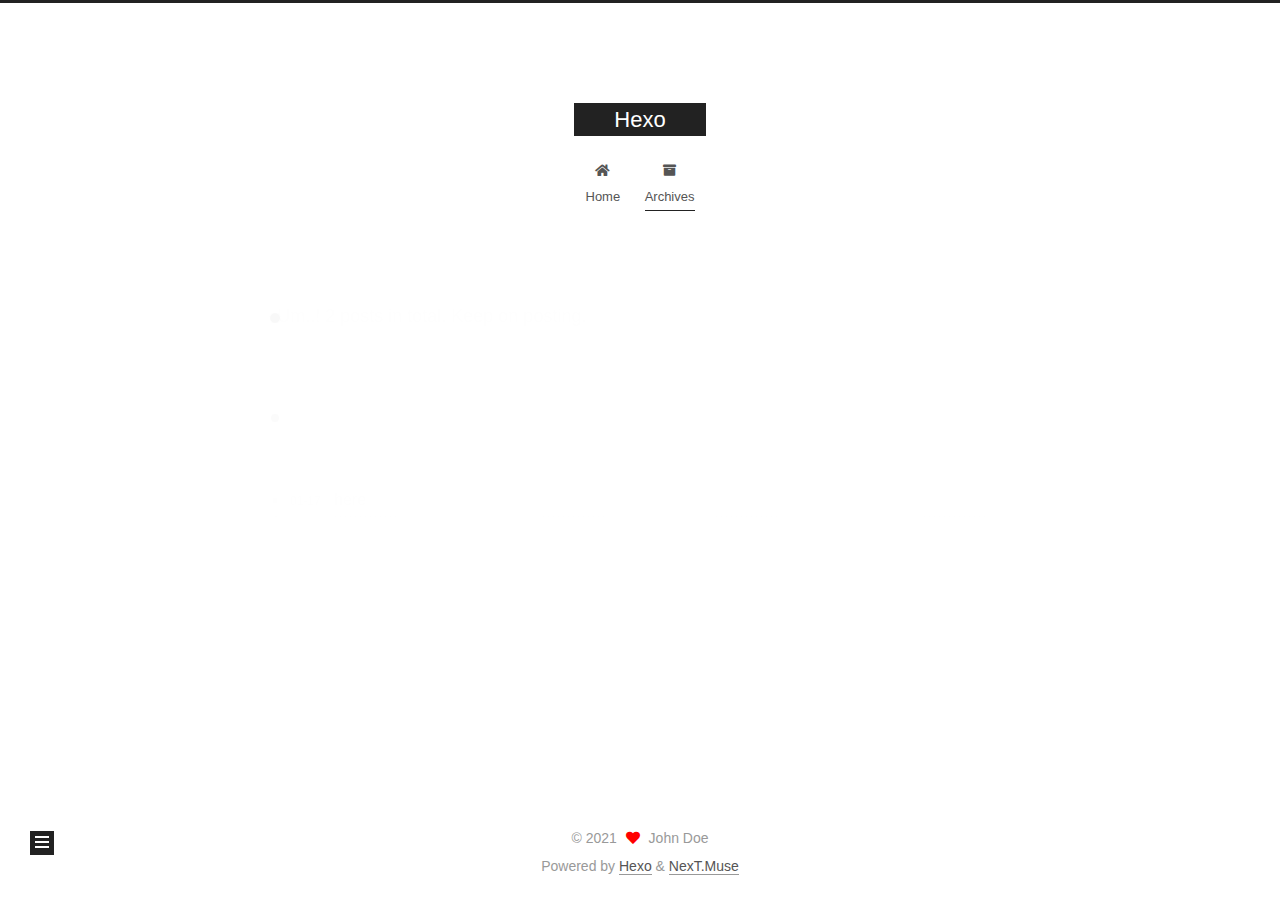
<file: archives/index.html>
<!DOCTYPE html>
<html lang="en">
<head>
  <meta charset="UTF-8">
<meta name="viewport" content="width=device-width, initial-scale=1, maximum-scale=2">
<meta name="theme-color" content="#222">
<meta name="generator" content="Hexo 5.3.0">
  <link rel="apple-touch-icon" sizes="180x180" href="/images/apple-touch-icon-next.png">
  <link rel="icon" type="image/png" sizes="32x32" href="/images/favicon-32x32-next.png">
  <link rel="icon" type="image/png" sizes="16x16" href="/images/favicon-16x16-next.png">
  <link rel="mask-icon" href="/images/logo.svg" color="#222">

<link rel="stylesheet" href="/css/main.css">


<link rel="stylesheet" href="/lib/font-awesome/css/all.min.css">

<script id="hexo-configurations">
    var NexT = window.NexT || {};
    var CONFIG = {"hostname":"example.com","root":"/","scheme":"Muse","version":"7.8.0","exturl":false,"sidebar":{"position":"left","display":"post","padding":18,"offset":12,"onmobile":false},"copycode":{"enable":false,"show_result":false,"style":null},"back2top":{"enable":true,"sidebar":false,"scrollpercent":false},"bookmark":{"enable":false,"color":"#222","save":"auto"},"fancybox":false,"mediumzoom":false,"lazyload":false,"pangu":false,"comments":{"style":"tabs","active":null,"storage":true,"lazyload":false,"nav":null},"algolia":{"hits":{"per_page":10},"labels":{"input_placeholder":"Search for Posts","hits_empty":"We didn't find any results for the search: ${query}","hits_stats":"${hits} results found in ${time} ms"}},"localsearch":{"enable":false,"trigger":"auto","top_n_per_article":1,"unescape":false,"preload":false},"motion":{"enable":true,"async":false,"transition":{"post_block":"fadeIn","post_header":"slideDownIn","post_body":"slideDownIn","coll_header":"slideLeftIn","sidebar":"slideUpIn"}}};
  </script>

  <meta property="og:type" content="website">
<meta property="og:title" content="Hexo">
<meta property="og:url" content="http://example.com/archives/index.html">
<meta property="og:site_name" content="Hexo">
<meta property="og:locale" content="en_US">
<meta property="article:author" content="John Doe">
<meta name="twitter:card" content="summary">

<link rel="canonical" href="http://example.com/archives/">


<script id="page-configurations">
  // https://hexo.io/docs/variables.html
  CONFIG.page = {
    sidebar: "",
    isHome : false,
    isPost : false,
    lang   : 'en'
  };
</script>

  <title>Archive | Hexo</title>
  






  <noscript>
  <style>
  .use-motion .brand,
  .use-motion .menu-item,
  .sidebar-inner,
  .use-motion .post-block,
  .use-motion .pagination,
  .use-motion .comments,
  .use-motion .post-header,
  .use-motion .post-body,
  .use-motion .collection-header { opacity: initial; }

  .use-motion .site-title,
  .use-motion .site-subtitle {
    opacity: initial;
    top: initial;
  }

  .use-motion .logo-line-before i { left: initial; }
  .use-motion .logo-line-after i { right: initial; }
  </style>
</noscript>

</head>

<body itemscope itemtype="http://schema.org/WebPage">
  <div class="container use-motion">
    <div class="headband"></div>

    <header class="header" itemscope itemtype="http://schema.org/WPHeader">
      <div class="header-inner"><div class="site-brand-container">
  <div class="site-nav-toggle">
    <div class="toggle" aria-label="Toggle navigation bar">
      <span class="toggle-line toggle-line-first"></span>
      <span class="toggle-line toggle-line-middle"></span>
      <span class="toggle-line toggle-line-last"></span>
    </div>
  </div>

  <div class="site-meta">

    <a href="/" class="brand" rel="start">
      <span class="logo-line-before"><i></i></span>
      <h1 class="site-title">Hexo</h1>
      <span class="logo-line-after"><i></i></span>
    </a>
  </div>

  <div class="site-nav-right">
    <div class="toggle popup-trigger">
    </div>
  </div>
</div>




<nav class="site-nav">
  <ul id="menu" class="main-menu menu">
        <li class="menu-item menu-item-home">

    <a href="/" rel="section"><i class="fa fa-home fa-fw"></i>Home</a>

  </li>
        <li class="menu-item menu-item-archives">

    <a href="/archives/" rel="section"><i class="fa fa-archive fa-fw"></i>Archives</a>

  </li>
  </ul>
</nav>




</div>
    </header>

    
  <div class="back-to-top">
    <i class="fa fa-arrow-up"></i>
    <span>0%</span>
  </div>


    <main class="main">
      <div class="main-inner">
        <div class="content-wrap">
          

          <div class="content archive">
            

  
  
  
  <div class="post-block">
    <div class="posts-collapse">
      <div class="collection-title">
        <span class="collection-header">Um..! 2 posts in total. Keep on posting.</span>
      </div>

      
    <div class="collection-year">
      <span class="collection-header">2021</span>
    </div>

  <article itemscope itemtype="http://schema.org/Article">
    <header class="post-header">

      <div class="post-meta">
        <time itemprop="dateCreated"
              datetime="2021-01-17T18:50:32+08:00"
              content="2021-01-17">
          01-17
        </time>
      </div>

      <div class="post-title">
          <a class="post-title-link" href="/2021/01/17/%E5%9C%A8%E8%BF%99%E9%87%8C/" itemprop="url">
            <span itemprop="name">here</span>
          </a>
      </div>

    </header>
  </article>

  <article itemscope itemtype="http://schema.org/Article">
    <header class="post-header">

      <div class="post-meta">
        <time itemprop="dateCreated"
              datetime="2021-01-16T23:21:42+08:00"
              content="2021-01-16">
          01-16
        </time>
      </div>

      <div class="post-title">
          <a class="post-title-link" href="/2021/01/16/hello-world/" itemprop="url">
            <span itemprop="name">Hello World</span>
          </a>
      </div>

    </header>
  </article>


    </div>
  </div>
  
  
  

  



          </div>
          

<script>
  window.addEventListener('tabs:register', () => {
    let { activeClass } = CONFIG.comments;
    if (CONFIG.comments.storage) {
      activeClass = localStorage.getItem('comments_active') || activeClass;
    }
    if (activeClass) {
      let activeTab = document.querySelector(`a[href="#comment-${activeClass}"]`);
      if (activeTab) {
        activeTab.click();
      }
    }
  });
  if (CONFIG.comments.storage) {
    window.addEventListener('tabs:click', event => {
      if (!event.target.matches('.tabs-comment .tab-content .tab-pane')) return;
      let commentClass = event.target.classList[1];
      localStorage.setItem('comments_active', commentClass);
    });
  }
</script>

        </div>
          
  
  <div class="toggle sidebar-toggle">
    <span class="toggle-line toggle-line-first"></span>
    <span class="toggle-line toggle-line-middle"></span>
    <span class="toggle-line toggle-line-last"></span>
  </div>

  <aside class="sidebar">
    <div class="sidebar-inner">

      <ul class="sidebar-nav motion-element">
        <li class="sidebar-nav-toc">
          Table of Contents
        </li>
        <li class="sidebar-nav-overview">
          Overview
        </li>
      </ul>

      <!--noindex-->
      <div class="post-toc-wrap sidebar-panel">
      </div>
      <!--/noindex-->

      <div class="site-overview-wrap sidebar-panel">
        <div class="site-author motion-element" itemprop="author" itemscope itemtype="http://schema.org/Person">
  <p class="site-author-name" itemprop="name">John Doe</p>
  <div class="site-description" itemprop="description"></div>
</div>
<div class="site-state-wrap motion-element">
  <nav class="site-state">
      <div class="site-state-item site-state-posts">
          <a href="/archives/">
        
          <span class="site-state-item-count">2</span>
          <span class="site-state-item-name">posts</span>
        </a>
      </div>
      <div class="site-state-item site-state-tags">
        <span class="site-state-item-count">2</span>
        <span class="site-state-item-name">tags</span>
      </div>
  </nav>
</div>



      </div>

    </div>
  </aside>
  <div id="sidebar-dimmer"></div>


      </div>
    </main>

    <footer class="footer">
      <div class="footer-inner">
        

        

<div class="copyright">
  
  &copy; 
  <span itemprop="copyrightYear">2021</span>
  <span class="with-love">
    <i class="fa fa-heart"></i>
  </span>
  <span class="author" itemprop="copyrightHolder">John Doe</span>
</div>
  <div class="powered-by">Powered by <a href="https://hexo.io/" class="theme-link" rel="noopener" target="_blank">Hexo</a> & <a href="https://muse.theme-next.org/" class="theme-link" rel="noopener" target="_blank">NexT.Muse</a>
  </div>

        








      </div>
    </footer>
  </div>

  
  <script src="/lib/anime.min.js"></script>
  <script src="/lib/velocity/velocity.min.js"></script>
  <script src="/lib/velocity/velocity.ui.min.js"></script>

<script src="/js/utils.js"></script>

<script src="/js/motion.js"></script>


<script src="/js/schemes/muse.js"></script>


<script src="/js/next-boot.js"></script>




  















  

  

</body>
</html>
</file>
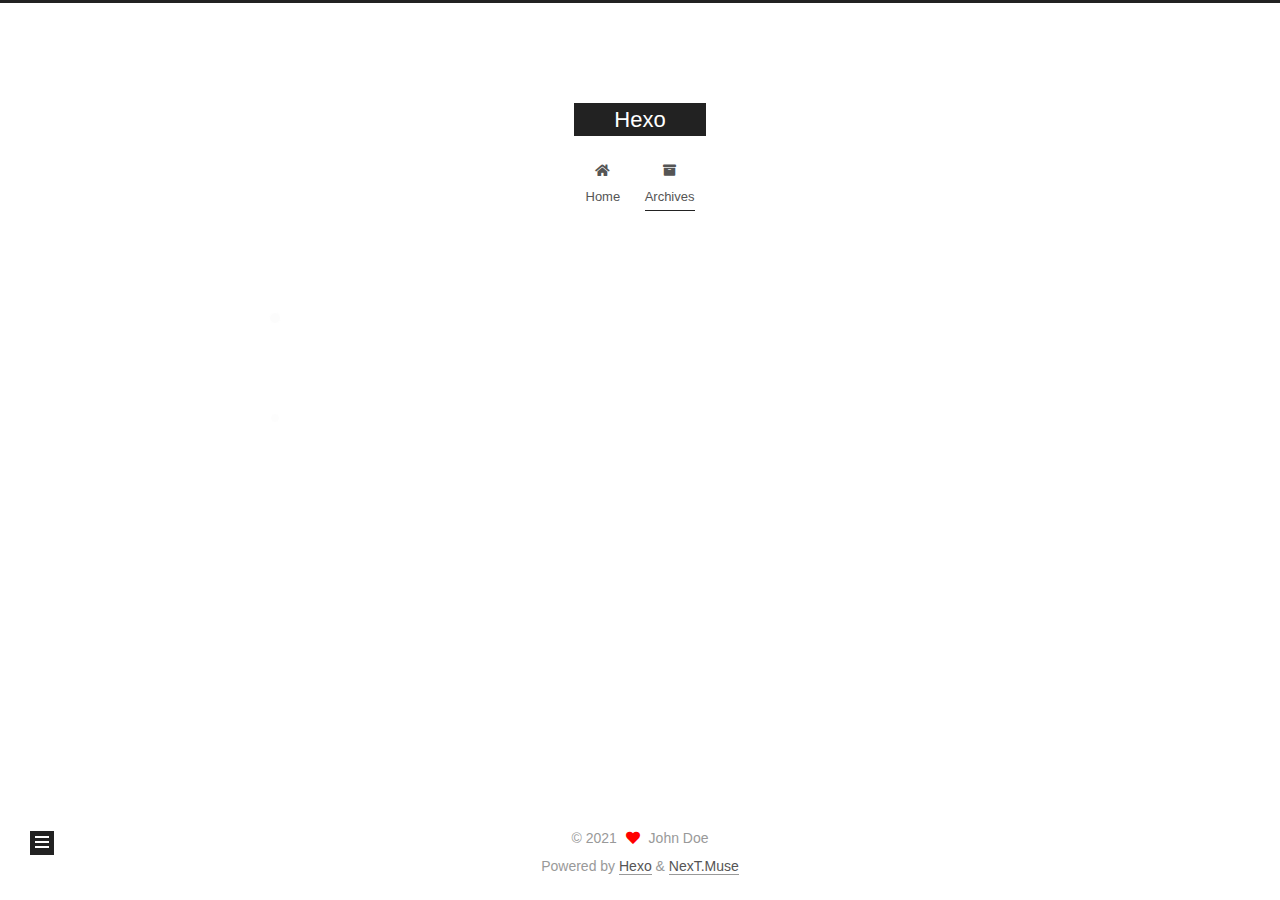
<file: archives/2018/index.html>
<!DOCTYPE html>
<html lang="en">
<head>
  <meta charset="UTF-8">
<meta name="viewport" content="width=device-width, initial-scale=1, maximum-scale=2">
<meta name="theme-color" content="#222">
<meta name="generator" content="Hexo 5.3.0">
  <link rel="apple-touch-icon" sizes="180x180" href="/images/apple-touch-icon-next.png">
  <link rel="icon" type="image/png" sizes="32x32" href="/images/favicon-32x32-next.png">
  <link rel="icon" type="image/png" sizes="16x16" href="/images/favicon-16x16-next.png">
  <link rel="mask-icon" href="/images/logo.svg" color="#222">

<link rel="stylesheet" href="/css/main.css">


<link rel="stylesheet" href="/lib/font-awesome/css/all.min.css">

<script id="hexo-configurations">
    var NexT = window.NexT || {};
    var CONFIG = {"hostname":"example.com","root":"/","scheme":"Muse","version":"7.8.0","exturl":false,"sidebar":{"position":"left","display":"post","padding":18,"offset":12,"onmobile":false},"copycode":{"enable":false,"show_result":false,"style":null},"back2top":{"enable":true,"sidebar":false,"scrollpercent":false},"bookmark":{"enable":false,"color":"#222","save":"auto"},"fancybox":false,"mediumzoom":false,"lazyload":false,"pangu":false,"comments":{"style":"tabs","active":null,"storage":true,"lazyload":false,"nav":null},"algolia":{"hits":{"per_page":10},"labels":{"input_placeholder":"Search for Posts","hits_empty":"We didn't find any results for the search: ${query}","hits_stats":"${hits} results found in ${time} ms"}},"localsearch":{"enable":false,"trigger":"auto","top_n_per_article":1,"unescape":false,"preload":false},"motion":{"enable":true,"async":false,"transition":{"post_block":"fadeIn","post_header":"slideDownIn","post_body":"slideDownIn","coll_header":"slideLeftIn","sidebar":"slideUpIn"}}};
  </script>

  <meta property="og:type" content="website">
<meta property="og:title" content="Hexo">
<meta property="og:url" content="http://example.com/archives/2018/index.html">
<meta property="og:site_name" content="Hexo">
<meta property="og:locale" content="en_US">
<meta property="article:author" content="John Doe">
<meta name="twitter:card" content="summary">

<link rel="canonical" href="http://example.com/archives/2018/">


<script id="page-configurations">
  // https://hexo.io/docs/variables.html
  CONFIG.page = {
    sidebar: "",
    isHome : false,
    isPost : false,
    lang   : 'en'
  };
</script>

  <title>Archive | Hexo</title>
  






  <noscript>
  <style>
  .use-motion .brand,
  .use-motion .menu-item,
  .sidebar-inner,
  .use-motion .post-block,
  .use-motion .pagination,
  .use-motion .comments,
  .use-motion .post-header,
  .use-motion .post-body,
  .use-motion .collection-header { opacity: initial; }

  .use-motion .site-title,
  .use-motion .site-subtitle {
    opacity: initial;
    top: initial;
  }

  .use-motion .logo-line-before i { left: initial; }
  .use-motion .logo-line-after i { right: initial; }
  </style>
</noscript>

</head>

<body itemscope itemtype="http://schema.org/WebPage">
  <div class="container use-motion">
    <div class="headband"></div>

    <header class="header" itemscope itemtype="http://schema.org/WPHeader">
      <div class="header-inner"><div class="site-brand-container">
  <div class="site-nav-toggle">
    <div class="toggle" aria-label="Toggle navigation bar">
      <span class="toggle-line toggle-line-first"></span>
      <span class="toggle-line toggle-line-middle"></span>
      <span class="toggle-line toggle-line-last"></span>
    </div>
  </div>

  <div class="site-meta">

    <a href="/" class="brand" rel="start">
      <span class="logo-line-before"><i></i></span>
      <h1 class="site-title">Hexo</h1>
      <span class="logo-line-after"><i></i></span>
    </a>
  </div>

  <div class="site-nav-right">
    <div class="toggle popup-trigger">
    </div>
  </div>
</div>




<nav class="site-nav">
  <ul id="menu" class="main-menu menu">
        <li class="menu-item menu-item-home">

    <a href="/" rel="section"><i class="fa fa-home fa-fw"></i>Home</a>

  </li>
        <li class="menu-item menu-item-archives">

    <a href="/archives/" rel="section"><i class="fa fa-archive fa-fw"></i>Archives</a>

  </li>
  </ul>
</nav>




</div>
    </header>

    
  <div class="back-to-top">
    <i class="fa fa-arrow-up"></i>
    <span>0%</span>
  </div>


    <main class="main">
      <div class="main-inner">
        <div class="content-wrap">
          

          <div class="content archive">
            

  
  
  
  <div class="post-block">
    <div class="posts-collapse">
      <div class="collection-title">
        <span class="collection-header">Um..! 2 posts in total. Keep on posting.</span>
      </div>

      
    <div class="collection-year">
      <span class="collection-header">2018</span>
    </div>

  <article itemscope itemtype="http://schema.org/Article">
    <header class="post-header">

      <div class="post-meta">
        <time itemprop="dateCreated"
              datetime="2018-08-02T11:41:10+08:00"
              content="2018-08-02">
          08-02
        </time>
      </div>

      <div class="post-title">
          <a class="post-title-link" href="/2018/08/02/%E5%9C%A8%E8%BF%99%E9%87%8C/" itemprop="url">
            <span itemprop="name">在这里</span>
          </a>
      </div>

    </header>
  </article>


    </div>
  </div>
  
  
  

  



          </div>
          

<script>
  window.addEventListener('tabs:register', () => {
    let { activeClass } = CONFIG.comments;
    if (CONFIG.comments.storage) {
      activeClass = localStorage.getItem('comments_active') || activeClass;
    }
    if (activeClass) {
      let activeTab = document.querySelector(`a[href="#comment-${activeClass}"]`);
      if (activeTab) {
        activeTab.click();
      }
    }
  });
  if (CONFIG.comments.storage) {
    window.addEventListener('tabs:click', event => {
      if (!event.target.matches('.tabs-comment .tab-content .tab-pane')) return;
      let commentClass = event.target.classList[1];
      localStorage.setItem('comments_active', commentClass);
    });
  }
</script>

        </div>
          
  
  <div class="toggle sidebar-toggle">
    <span class="toggle-line toggle-line-first"></span>
    <span class="toggle-line toggle-line-middle"></span>
    <span class="toggle-line toggle-line-last"></span>
  </div>

  <aside class="sidebar">
    <div class="sidebar-inner">

      <ul class="sidebar-nav motion-element">
        <li class="sidebar-nav-toc">
          Table of Contents
        </li>
        <li class="sidebar-nav-overview">
          Overview
        </li>
      </ul>

      <!--noindex-->
      <div class="post-toc-wrap sidebar-panel">
      </div>
      <!--/noindex-->

      <div class="site-overview-wrap sidebar-panel">
        <div class="site-author motion-element" itemprop="author" itemscope itemtype="http://schema.org/Person">
  <p class="site-author-name" itemprop="name">John Doe</p>
  <div class="site-description" itemprop="description"></div>
</div>
<div class="site-state-wrap motion-element">
  <nav class="site-state">
      <div class="site-state-item site-state-posts">
          <a href="/archives/">
        
          <span class="site-state-item-count">2</span>
          <span class="site-state-item-name">posts</span>
        </a>
      </div>
      <div class="site-state-item site-state-categories">
        <span class="site-state-item-count">1</span>
        <span class="site-state-item-name">categories</span>
      </div>
      <div class="site-state-item site-state-tags">
        <span class="site-state-item-count">2</span>
        <span class="site-state-item-name">tags</span>
      </div>
  </nav>
</div>



      </div>

    </div>
  </aside>
  <div id="sidebar-dimmer"></div>


      </div>
    </main>

    <footer class="footer">
      <div class="footer-inner">
        

        

<div class="copyright">
  
  &copy; 
  <span itemprop="copyrightYear">2021</span>
  <span class="with-love">
    <i class="fa fa-heart"></i>
  </span>
  <span class="author" itemprop="copyrightHolder">John Doe</span>
</div>
  <div class="powered-by">Powered by <a href="https://hexo.io/" class="theme-link" rel="noopener" target="_blank">Hexo</a> & <a href="https://muse.theme-next.org/" class="theme-link" rel="noopener" target="_blank">NexT.Muse</a>
  </div>

        








      </div>
    </footer>
  </div>

  
  <script src="/lib/anime.min.js"></script>
  <script src="/lib/velocity/velocity.min.js"></script>
  <script src="/lib/velocity/velocity.ui.min.js"></script>

<script src="/js/utils.js"></script>

<script src="/js/motion.js"></script>


<script src="/js/schemes/muse.js"></script>


<script src="/js/next-boot.js"></script>




  















  

  

</body>
</html>
</file>
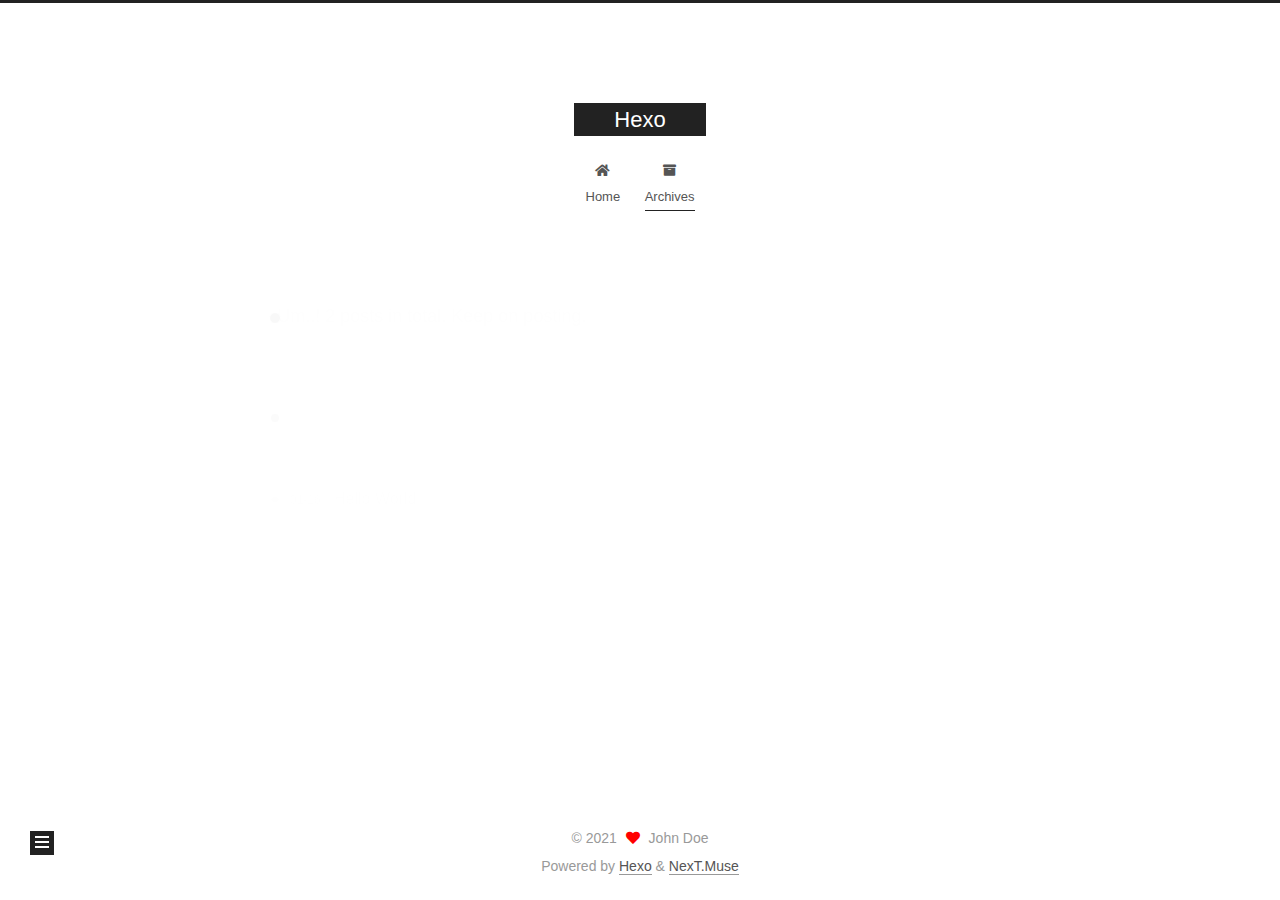
<file: archives/2021/index.html>
<!DOCTYPE html>
<html lang="en">
<head>
  <meta charset="UTF-8">
<meta name="viewport" content="width=device-width, initial-scale=1, maximum-scale=2">
<meta name="theme-color" content="#222">
<meta name="generator" content="Hexo 5.3.0">
  <link rel="apple-touch-icon" sizes="180x180" href="/images/apple-touch-icon-next.png">
  <link rel="icon" type="image/png" sizes="32x32" href="/images/favicon-32x32-next.png">
  <link rel="icon" type="image/png" sizes="16x16" href="/images/favicon-16x16-next.png">
  <link rel="mask-icon" href="/images/logo.svg" color="#222">

<link rel="stylesheet" href="/css/main.css">


<link rel="stylesheet" href="/lib/font-awesome/css/all.min.css">

<script id="hexo-configurations">
    var NexT = window.NexT || {};
    var CONFIG = {"hostname":"example.com","root":"/","scheme":"Muse","version":"7.8.0","exturl":false,"sidebar":{"position":"left","display":"post","padding":18,"offset":12,"onmobile":false},"copycode":{"enable":false,"show_result":false,"style":null},"back2top":{"enable":true,"sidebar":false,"scrollpercent":false},"bookmark":{"enable":false,"color":"#222","save":"auto"},"fancybox":false,"mediumzoom":false,"lazyload":false,"pangu":false,"comments":{"style":"tabs","active":null,"storage":true,"lazyload":false,"nav":null},"algolia":{"hits":{"per_page":10},"labels":{"input_placeholder":"Search for Posts","hits_empty":"We didn't find any results for the search: ${query}","hits_stats":"${hits} results found in ${time} ms"}},"localsearch":{"enable":false,"trigger":"auto","top_n_per_article":1,"unescape":false,"preload":false},"motion":{"enable":true,"async":false,"transition":{"post_block":"fadeIn","post_header":"slideDownIn","post_body":"slideDownIn","coll_header":"slideLeftIn","sidebar":"slideUpIn"}}};
  </script>

  <meta property="og:type" content="website">
<meta property="og:title" content="Hexo">
<meta property="og:url" content="http://example.com/archives/2021/index.html">
<meta property="og:site_name" content="Hexo">
<meta property="og:locale" content="en_US">
<meta property="article:author" content="John Doe">
<meta name="twitter:card" content="summary">

<link rel="canonical" href="http://example.com/archives/2021/">


<script id="page-configurations">
  // https://hexo.io/docs/variables.html
  CONFIG.page = {
    sidebar: "",
    isHome : false,
    isPost : false,
    lang   : 'en'
  };
</script>

  <title>Archive | Hexo</title>
  






  <noscript>
  <style>
  .use-motion .brand,
  .use-motion .menu-item,
  .sidebar-inner,
  .use-motion .post-block,
  .use-motion .pagination,
  .use-motion .comments,
  .use-motion .post-header,
  .use-motion .post-body,
  .use-motion .collection-header { opacity: initial; }

  .use-motion .site-title,
  .use-motion .site-subtitle {
    opacity: initial;
    top: initial;
  }

  .use-motion .logo-line-before i { left: initial; }
  .use-motion .logo-line-after i { right: initial; }
  </style>
</noscript>

</head>

<body itemscope itemtype="http://schema.org/WebPage">
  <div class="container use-motion">
    <div class="headband"></div>

    <header class="header" itemscope itemtype="http://schema.org/WPHeader">
      <div class="header-inner"><div class="site-brand-container">
  <div class="site-nav-toggle">
    <div class="toggle" aria-label="Toggle navigation bar">
      <span class="toggle-line toggle-line-first"></span>
      <span class="toggle-line toggle-line-middle"></span>
      <span class="toggle-line toggle-line-last"></span>
    </div>
  </div>

  <div class="site-meta">

    <a href="/" class="brand" rel="start">
      <span class="logo-line-before"><i></i></span>
      <h1 class="site-title">Hexo</h1>
      <span class="logo-line-after"><i></i></span>
    </a>
  </div>

  <div class="site-nav-right">
    <div class="toggle popup-trigger">
    </div>
  </div>
</div>




<nav class="site-nav">
  <ul id="menu" class="main-menu menu">
        <li class="menu-item menu-item-home">

    <a href="/" rel="section"><i class="fa fa-home fa-fw"></i>Home</a>

  </li>
        <li class="menu-item menu-item-archives">

    <a href="/archives/" rel="section"><i class="fa fa-archive fa-fw"></i>Archives</a>

  </li>
  </ul>
</nav>




</div>
    </header>

    
  <div class="back-to-top">
    <i class="fa fa-arrow-up"></i>
    <span>0%</span>
  </div>


    <main class="main">
      <div class="main-inner">
        <div class="content-wrap">
          

          <div class="content archive">
            

  
  
  
  <div class="post-block">
    <div class="posts-collapse">
      <div class="collection-title">
        <span class="collection-header">Um..! 2 posts in total. Keep on posting.</span>
      </div>

      
    <div class="collection-year">
      <span class="collection-header">2021</span>
    </div>

  <article itemscope itemtype="http://schema.org/Article">
    <header class="post-header">

      <div class="post-meta">
        <time itemprop="dateCreated"
              datetime="2021-01-16T23:21:42+08:00"
              content="2021-01-16">
          01-16
        </time>
      </div>

      <div class="post-title">
          <a class="post-title-link" href="/2021/01/16/hello-world/" itemprop="url">
            <span itemprop="name">Hello World</span>
          </a>
      </div>

    </header>
  </article>


    </div>
  </div>
  
  
  

  



          </div>
          

<script>
  window.addEventListener('tabs:register', () => {
    let { activeClass } = CONFIG.comments;
    if (CONFIG.comments.storage) {
      activeClass = localStorage.getItem('comments_active') || activeClass;
    }
    if (activeClass) {
      let activeTab = document.querySelector(`a[href="#comment-${activeClass}"]`);
      if (activeTab) {
        activeTab.click();
      }
    }
  });
  if (CONFIG.comments.storage) {
    window.addEventListener('tabs:click', event => {
      if (!event.target.matches('.tabs-comment .tab-content .tab-pane')) return;
      let commentClass = event.target.classList[1];
      localStorage.setItem('comments_active', commentClass);
    });
  }
</script>

        </div>
          
  
  <div class="toggle sidebar-toggle">
    <span class="toggle-line toggle-line-first"></span>
    <span class="toggle-line toggle-line-middle"></span>
    <span class="toggle-line toggle-line-last"></span>
  </div>

  <aside class="sidebar">
    <div class="sidebar-inner">

      <ul class="sidebar-nav motion-element">
        <li class="sidebar-nav-toc">
          Table of Contents
        </li>
        <li class="sidebar-nav-overview">
          Overview
        </li>
      </ul>

      <!--noindex-->
      <div class="post-toc-wrap sidebar-panel">
      </div>
      <!--/noindex-->

      <div class="site-overview-wrap sidebar-panel">
        <div class="site-author motion-element" itemprop="author" itemscope itemtype="http://schema.org/Person">
  <p class="site-author-name" itemprop="name">John Doe</p>
  <div class="site-description" itemprop="description"></div>
</div>
<div class="site-state-wrap motion-element">
  <nav class="site-state">
      <div class="site-state-item site-state-posts">
          <a href="/archives/">
        
          <span class="site-state-item-count">2</span>
          <span class="site-state-item-name">posts</span>
        </a>
      </div>
      <div class="site-state-item site-state-categories">
        <span class="site-state-item-count">1</span>
        <span class="site-state-item-name">categories</span>
      </div>
      <div class="site-state-item site-state-tags">
        <span class="site-state-item-count">2</span>
        <span class="site-state-item-name">tags</span>
      </div>
  </nav>
</div>



      </div>

    </div>
  </aside>
  <div id="sidebar-dimmer"></div>


      </div>
    </main>

    <footer class="footer">
      <div class="footer-inner">
        

        

<div class="copyright">
  
  &copy; 
  <span itemprop="copyrightYear">2021</span>
  <span class="with-love">
    <i class="fa fa-heart"></i>
  </span>
  <span class="author" itemprop="copyrightHolder">John Doe</span>
</div>
  <div class="powered-by">Powered by <a href="https://hexo.io/" class="theme-link" rel="noopener" target="_blank">Hexo</a> & <a href="https://muse.theme-next.org/" class="theme-link" rel="noopener" target="_blank">NexT.Muse</a>
  </div>

        








      </div>
    </footer>
  </div>

  
  <script src="/lib/anime.min.js"></script>
  <script src="/lib/velocity/velocity.min.js"></script>
  <script src="/lib/velocity/velocity.ui.min.js"></script>

<script src="/js/utils.js"></script>

<script src="/js/motion.js"></script>


<script src="/js/schemes/muse.js"></script>


<script src="/js/next-boot.js"></script>




  















  

  

</body>
</html>
</file>
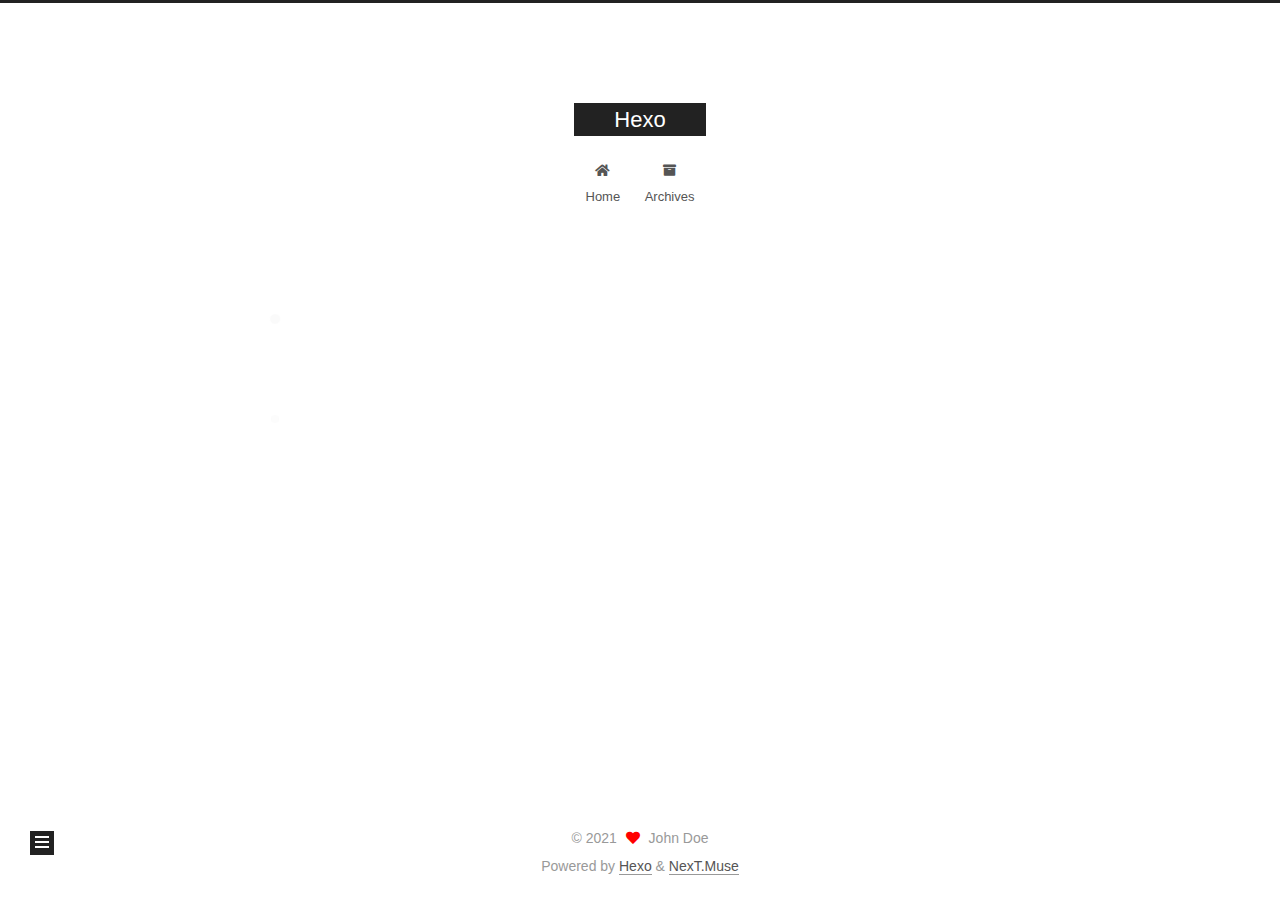
<file: categories/web前端/index.html>
<!DOCTYPE html>
<html lang="en">
<head>
  <meta charset="UTF-8">
<meta name="viewport" content="width=device-width, initial-scale=1, maximum-scale=2">
<meta name="theme-color" content="#222">
<meta name="generator" content="Hexo 5.3.0">
  <link rel="apple-touch-icon" sizes="180x180" href="/images/apple-touch-icon-next.png">
  <link rel="icon" type="image/png" sizes="32x32" href="/images/favicon-32x32-next.png">
  <link rel="icon" type="image/png" sizes="16x16" href="/images/favicon-16x16-next.png">
  <link rel="mask-icon" href="/images/logo.svg" color="#222">

<link rel="stylesheet" href="/css/main.css">


<link rel="stylesheet" href="/lib/font-awesome/css/all.min.css">

<script id="hexo-configurations">
    var NexT = window.NexT || {};
    var CONFIG = {"hostname":"example.com","root":"/","scheme":"Muse","version":"7.8.0","exturl":false,"sidebar":{"position":"left","display":"post","padding":18,"offset":12,"onmobile":false},"copycode":{"enable":false,"show_result":false,"style":null},"back2top":{"enable":true,"sidebar":false,"scrollpercent":false},"bookmark":{"enable":false,"color":"#222","save":"auto"},"fancybox":false,"mediumzoom":false,"lazyload":false,"pangu":false,"comments":{"style":"tabs","active":null,"storage":true,"lazyload":false,"nav":null},"algolia":{"hits":{"per_page":10},"labels":{"input_placeholder":"Search for Posts","hits_empty":"We didn't find any results for the search: ${query}","hits_stats":"${hits} results found in ${time} ms"}},"localsearch":{"enable":false,"trigger":"auto","top_n_per_article":1,"unescape":false,"preload":false},"motion":{"enable":true,"async":false,"transition":{"post_block":"fadeIn","post_header":"slideDownIn","post_body":"slideDownIn","coll_header":"slideLeftIn","sidebar":"slideUpIn"}}};
  </script>

  <meta property="og:type" content="website">
<meta property="og:title" content="Hexo">
<meta property="og:url" content="http://example.com/categories/web%E5%89%8D%E7%AB%AF/index.html">
<meta property="og:site_name" content="Hexo">
<meta property="og:locale" content="en_US">
<meta property="article:author" content="John Doe">
<meta name="twitter:card" content="summary">

<link rel="canonical" href="http://example.com/categories/web%E5%89%8D%E7%AB%AF/">


<script id="page-configurations">
  // https://hexo.io/docs/variables.html
  CONFIG.page = {
    sidebar: "",
    isHome : false,
    isPost : false,
    lang   : 'en'
  };
</script>

  <title>Category: web前端 | Hexo</title>
  






  <noscript>
  <style>
  .use-motion .brand,
  .use-motion .menu-item,
  .sidebar-inner,
  .use-motion .post-block,
  .use-motion .pagination,
  .use-motion .comments,
  .use-motion .post-header,
  .use-motion .post-body,
  .use-motion .collection-header { opacity: initial; }

  .use-motion .site-title,
  .use-motion .site-subtitle {
    opacity: initial;
    top: initial;
  }

  .use-motion .logo-line-before i { left: initial; }
  .use-motion .logo-line-after i { right: initial; }
  </style>
</noscript>

</head>

<body itemscope itemtype="http://schema.org/WebPage">
  <div class="container use-motion">
    <div class="headband"></div>

    <header class="header" itemscope itemtype="http://schema.org/WPHeader">
      <div class="header-inner"><div class="site-brand-container">
  <div class="site-nav-toggle">
    <div class="toggle" aria-label="Toggle navigation bar">
      <span class="toggle-line toggle-line-first"></span>
      <span class="toggle-line toggle-line-middle"></span>
      <span class="toggle-line toggle-line-last"></span>
    </div>
  </div>

  <div class="site-meta">

    <a href="/" class="brand" rel="start">
      <span class="logo-line-before"><i></i></span>
      <h1 class="site-title">Hexo</h1>
      <span class="logo-line-after"><i></i></span>
    </a>
  </div>

  <div class="site-nav-right">
    <div class="toggle popup-trigger">
    </div>
  </div>
</div>




<nav class="site-nav">
  <ul id="menu" class="main-menu menu">
        <li class="menu-item menu-item-home">

    <a href="/" rel="section"><i class="fa fa-home fa-fw"></i>Home</a>

  </li>
        <li class="menu-item menu-item-archives">

    <a href="/archives/" rel="section"><i class="fa fa-archive fa-fw"></i>Archives</a>

  </li>
  </ul>
</nav>




</div>
    </header>

    
  <div class="back-to-top">
    <i class="fa fa-arrow-up"></i>
    <span>0%</span>
  </div>


    <main class="main">
      <div class="main-inner">
        <div class="content-wrap">
          

          <div class="content category">
            

  
  
  
  <div class="post-block">
    <div class="posts-collapse">
      <div class="collection-title">
        <h2 class="collection-header">web前端
          <small>Category</small>
        </h2>
      </div>

      
    <div class="collection-year">
      <span class="collection-header">2018</span>
    </div>

  <article itemscope itemtype="http://schema.org/Article">
    <header class="post-header">

      <div class="post-meta">
        <time itemprop="dateCreated"
              datetime="2018-08-02T11:41:10+08:00"
              content="2018-08-02">
          08-02
        </time>
      </div>

      <div class="post-title">
          <a class="post-title-link" href="/2018/08/02/%E5%9C%A8%E8%BF%99%E9%87%8C/" itemprop="url">
            <span itemprop="name">在这里</span>
          </a>
      </div>

    </header>
  </article>

    </div>
  </div>
  
  
  

  



          </div>
          

<script>
  window.addEventListener('tabs:register', () => {
    let { activeClass } = CONFIG.comments;
    if (CONFIG.comments.storage) {
      activeClass = localStorage.getItem('comments_active') || activeClass;
    }
    if (activeClass) {
      let activeTab = document.querySelector(`a[href="#comment-${activeClass}"]`);
      if (activeTab) {
        activeTab.click();
      }
    }
  });
  if (CONFIG.comments.storage) {
    window.addEventListener('tabs:click', event => {
      if (!event.target.matches('.tabs-comment .tab-content .tab-pane')) return;
      let commentClass = event.target.classList[1];
      localStorage.setItem('comments_active', commentClass);
    });
  }
</script>

        </div>
          
  
  <div class="toggle sidebar-toggle">
    <span class="toggle-line toggle-line-first"></span>
    <span class="toggle-line toggle-line-middle"></span>
    <span class="toggle-line toggle-line-last"></span>
  </div>

  <aside class="sidebar">
    <div class="sidebar-inner">

      <ul class="sidebar-nav motion-element">
        <li class="sidebar-nav-toc">
          Table of Contents
        </li>
        <li class="sidebar-nav-overview">
          Overview
        </li>
      </ul>

      <!--noindex-->
      <div class="post-toc-wrap sidebar-panel">
      </div>
      <!--/noindex-->

      <div class="site-overview-wrap sidebar-panel">
        <div class="site-author motion-element" itemprop="author" itemscope itemtype="http://schema.org/Person">
  <p class="site-author-name" itemprop="name">John Doe</p>
  <div class="site-description" itemprop="description"></div>
</div>
<div class="site-state-wrap motion-element">
  <nav class="site-state">
      <div class="site-state-item site-state-posts">
          <a href="/archives/">
        
          <span class="site-state-item-count">2</span>
          <span class="site-state-item-name">posts</span>
        </a>
      </div>
      <div class="site-state-item site-state-categories">
        <span class="site-state-item-count">1</span>
        <span class="site-state-item-name">categories</span>
      </div>
      <div class="site-state-item site-state-tags">
        <span class="site-state-item-count">2</span>
        <span class="site-state-item-name">tags</span>
      </div>
  </nav>
</div>



      </div>

    </div>
  </aside>
  <div id="sidebar-dimmer"></div>


      </div>
    </main>

    <footer class="footer">
      <div class="footer-inner">
        

        

<div class="copyright">
  
  &copy; 
  <span itemprop="copyrightYear">2021</span>
  <span class="with-love">
    <i class="fa fa-heart"></i>
  </span>
  <span class="author" itemprop="copyrightHolder">John Doe</span>
</div>
  <div class="powered-by">Powered by <a href="https://hexo.io/" class="theme-link" rel="noopener" target="_blank">Hexo</a> & <a href="https://muse.theme-next.org/" class="theme-link" rel="noopener" target="_blank">NexT.Muse</a>
  </div>

        








      </div>
    </footer>
  </div>

  
  <script src="/lib/anime.min.js"></script>
  <script src="/lib/velocity/velocity.min.js"></script>
  <script src="/lib/velocity/velocity.ui.min.js"></script>

<script src="/js/utils.js"></script>

<script src="/js/motion.js"></script>


<script src="/js/schemes/muse.js"></script>


<script src="/js/next-boot.js"></script>




  















  

  

</body>
</html>
</file>
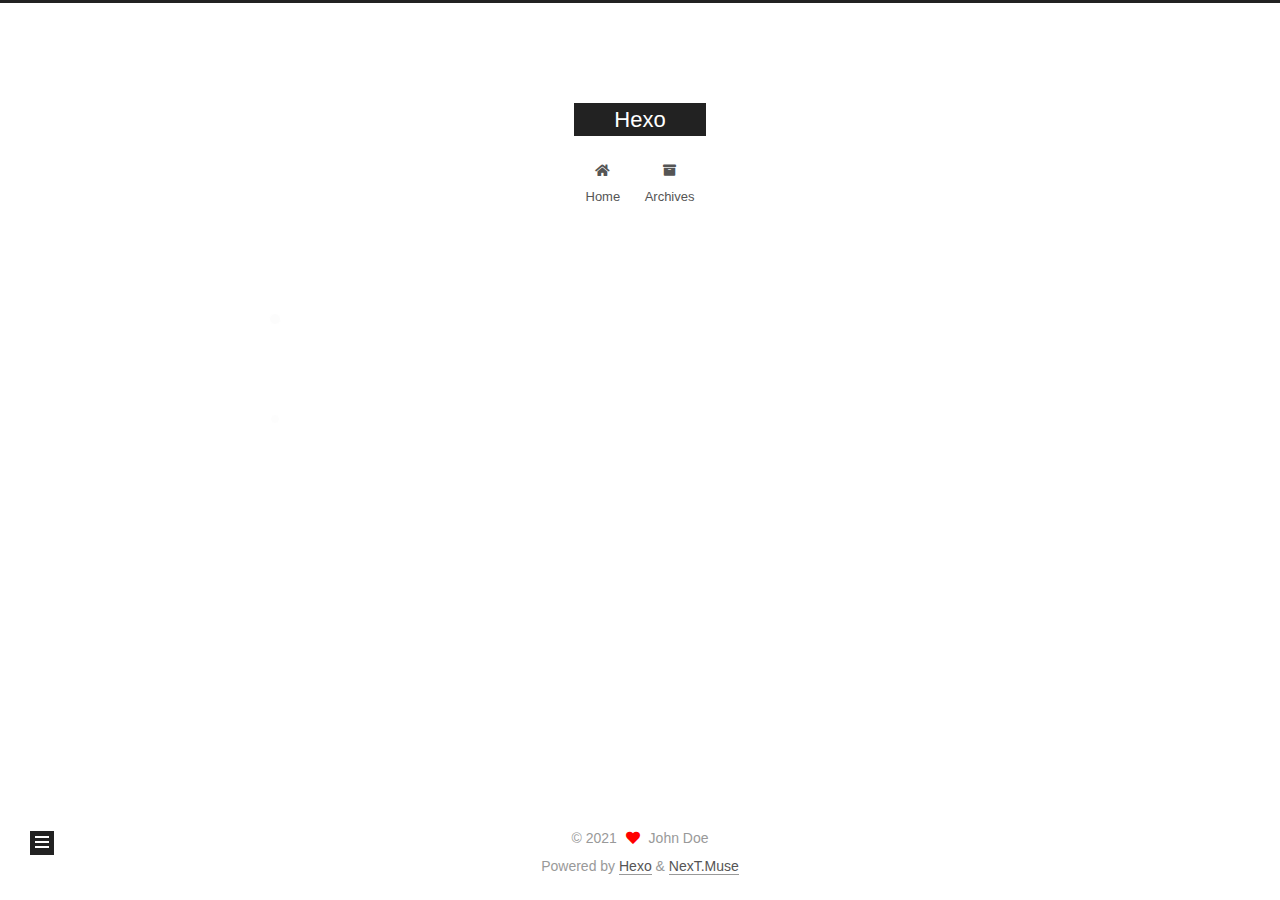
<file: tags/2/index.html>
<!DOCTYPE html>
<html lang="en">
<head>
  <meta charset="UTF-8">
<meta name="viewport" content="width=device-width, initial-scale=1, maximum-scale=2">
<meta name="theme-color" content="#222">
<meta name="generator" content="Hexo 5.3.0">
  <link rel="apple-touch-icon" sizes="180x180" href="/images/apple-touch-icon-next.png">
  <link rel="icon" type="image/png" sizes="32x32" href="/images/favicon-32x32-next.png">
  <link rel="icon" type="image/png" sizes="16x16" href="/images/favicon-16x16-next.png">
  <link rel="mask-icon" href="/images/logo.svg" color="#222">

<link rel="stylesheet" href="/css/main.css">


<link rel="stylesheet" href="/lib/font-awesome/css/all.min.css">

<script id="hexo-configurations">
    var NexT = window.NexT || {};
    var CONFIG = {"hostname":"example.com","root":"/","scheme":"Muse","version":"7.8.0","exturl":false,"sidebar":{"position":"left","display":"post","padding":18,"offset":12,"onmobile":false},"copycode":{"enable":false,"show_result":false,"style":null},"back2top":{"enable":true,"sidebar":false,"scrollpercent":false},"bookmark":{"enable":false,"color":"#222","save":"auto"},"fancybox":false,"mediumzoom":false,"lazyload":false,"pangu":false,"comments":{"style":"tabs","active":null,"storage":true,"lazyload":false,"nav":null},"algolia":{"hits":{"per_page":10},"labels":{"input_placeholder":"Search for Posts","hits_empty":"We didn't find any results for the search: ${query}","hits_stats":"${hits} results found in ${time} ms"}},"localsearch":{"enable":false,"trigger":"auto","top_n_per_article":1,"unescape":false,"preload":false},"motion":{"enable":true,"async":false,"transition":{"post_block":"fadeIn","post_header":"slideDownIn","post_body":"slideDownIn","coll_header":"slideLeftIn","sidebar":"slideUpIn"}}};
  </script>

  <meta property="og:type" content="website">
<meta property="og:title" content="Hexo">
<meta property="og:url" content="http://example.com/tags/2/index.html">
<meta property="og:site_name" content="Hexo">
<meta property="og:locale" content="en_US">
<meta property="article:author" content="John Doe">
<meta name="twitter:card" content="summary">

<link rel="canonical" href="http://example.com/tags/2/">


<script id="page-configurations">
  // https://hexo.io/docs/variables.html
  CONFIG.page = {
    sidebar: "",
    isHome : false,
    isPost : false,
    lang   : 'en'
  };
</script>

  <title>Tag: 2 | Hexo</title>
  






  <noscript>
  <style>
  .use-motion .brand,
  .use-motion .menu-item,
  .sidebar-inner,
  .use-motion .post-block,
  .use-motion .pagination,
  .use-motion .comments,
  .use-motion .post-header,
  .use-motion .post-body,
  .use-motion .collection-header { opacity: initial; }

  .use-motion .site-title,
  .use-motion .site-subtitle {
    opacity: initial;
    top: initial;
  }

  .use-motion .logo-line-before i { left: initial; }
  .use-motion .logo-line-after i { right: initial; }
  </style>
</noscript>

</head>

<body itemscope itemtype="http://schema.org/WebPage">
  <div class="container use-motion">
    <div class="headband"></div>

    <header class="header" itemscope itemtype="http://schema.org/WPHeader">
      <div class="header-inner"><div class="site-brand-container">
  <div class="site-nav-toggle">
    <div class="toggle" aria-label="Toggle navigation bar">
      <span class="toggle-line toggle-line-first"></span>
      <span class="toggle-line toggle-line-middle"></span>
      <span class="toggle-line toggle-line-last"></span>
    </div>
  </div>

  <div class="site-meta">

    <a href="/" class="brand" rel="start">
      <span class="logo-line-before"><i></i></span>
      <h1 class="site-title">Hexo</h1>
      <span class="logo-line-after"><i></i></span>
    </a>
  </div>

  <div class="site-nav-right">
    <div class="toggle popup-trigger">
    </div>
  </div>
</div>




<nav class="site-nav">
  <ul id="menu" class="main-menu menu">
        <li class="menu-item menu-item-home">

    <a href="/" rel="section"><i class="fa fa-home fa-fw"></i>Home</a>

  </li>
        <li class="menu-item menu-item-archives">

    <a href="/archives/" rel="section"><i class="fa fa-archive fa-fw"></i>Archives</a>

  </li>
  </ul>
</nav>




</div>
    </header>

    
  <div class="back-to-top">
    <i class="fa fa-arrow-up"></i>
    <span>0%</span>
  </div>


    <main class="main">
      <div class="main-inner">
        <div class="content-wrap">
          

          <div class="content tag">
            

  
  
  
  <div class="post-block">
    <div class="posts-collapse">
      <div class="collection-title">
        <h2 class="collection-header">2
          <small>Tag</small>
        </h2>
      </div>

      
    <div class="collection-year">
      <span class="collection-header">2021</span>
    </div>

  <article itemscope itemtype="http://schema.org/Article">
    <header class="post-header">

      <div class="post-meta">
        <time itemprop="dateCreated"
              datetime="2021-01-17T18:50:32+08:00"
              content="2021-01-17">
          01-17
        </time>
      </div>

      <div class="post-title">
          <a class="post-title-link" href="/2021/01/17/%E5%9C%A8%E8%BF%99%E9%87%8C/" itemprop="url">
            <span itemprop="name">here</span>
          </a>
      </div>

    </header>
  </article>

    </div>
  </div>
  
  
  

  



          </div>
          

<script>
  window.addEventListener('tabs:register', () => {
    let { activeClass } = CONFIG.comments;
    if (CONFIG.comments.storage) {
      activeClass = localStorage.getItem('comments_active') || activeClass;
    }
    if (activeClass) {
      let activeTab = document.querySelector(`a[href="#comment-${activeClass}"]`);
      if (activeTab) {
        activeTab.click();
      }
    }
  });
  if (CONFIG.comments.storage) {
    window.addEventListener('tabs:click', event => {
      if (!event.target.matches('.tabs-comment .tab-content .tab-pane')) return;
      let commentClass = event.target.classList[1];
      localStorage.setItem('comments_active', commentClass);
    });
  }
</script>

        </div>
          
  
  <div class="toggle sidebar-toggle">
    <span class="toggle-line toggle-line-first"></span>
    <span class="toggle-line toggle-line-middle"></span>
    <span class="toggle-line toggle-line-last"></span>
  </div>

  <aside class="sidebar">
    <div class="sidebar-inner">

      <ul class="sidebar-nav motion-element">
        <li class="sidebar-nav-toc">
          Table of Contents
        </li>
        <li class="sidebar-nav-overview">
          Overview
        </li>
      </ul>

      <!--noindex-->
      <div class="post-toc-wrap sidebar-panel">
      </div>
      <!--/noindex-->

      <div class="site-overview-wrap sidebar-panel">
        <div class="site-author motion-element" itemprop="author" itemscope itemtype="http://schema.org/Person">
  <p class="site-author-name" itemprop="name">John Doe</p>
  <div class="site-description" itemprop="description"></div>
</div>
<div class="site-state-wrap motion-element">
  <nav class="site-state">
      <div class="site-state-item site-state-posts">
          <a href="/archives/">
        
          <span class="site-state-item-count">2</span>
          <span class="site-state-item-name">posts</span>
        </a>
      </div>
      <div class="site-state-item site-state-tags">
        <span class="site-state-item-count">2</span>
        <span class="site-state-item-name">tags</span>
      </div>
  </nav>
</div>



      </div>

    </div>
  </aside>
  <div id="sidebar-dimmer"></div>


      </div>
    </main>

    <footer class="footer">
      <div class="footer-inner">
        

        

<div class="copyright">
  
  &copy; 
  <span itemprop="copyrightYear">2021</span>
  <span class="with-love">
    <i class="fa fa-heart"></i>
  </span>
  <span class="author" itemprop="copyrightHolder">John Doe</span>
</div>
  <div class="powered-by">Powered by <a href="https://hexo.io/" class="theme-link" rel="noopener" target="_blank">Hexo</a> & <a href="https://muse.theme-next.org/" class="theme-link" rel="noopener" target="_blank">NexT.Muse</a>
  </div>

        








      </div>
    </footer>
  </div>

  
  <script src="/lib/anime.min.js"></script>
  <script src="/lib/velocity/velocity.min.js"></script>
  <script src="/lib/velocity/velocity.ui.min.js"></script>

<script src="/js/utils.js"></script>

<script src="/js/motion.js"></script>


<script src="/js/schemes/muse.js"></script>


<script src="/js/next-boot.js"></script>




  















  

  

</body>
</html>
</file>
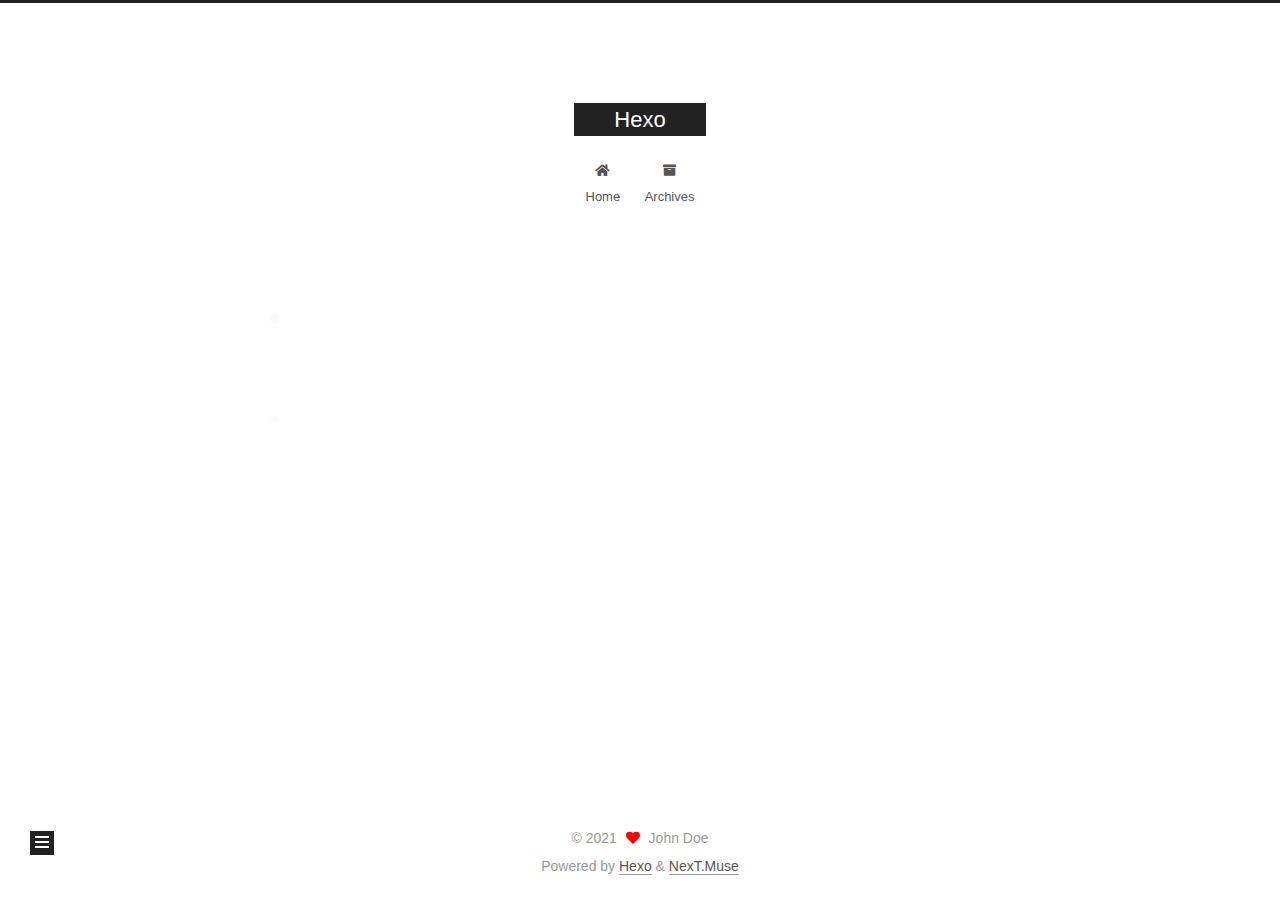
<file: tags/5/index.html>
<!DOCTYPE html>
<html lang="en">
<head>
  <meta charset="UTF-8">
<meta name="viewport" content="width=device-width, initial-scale=1, maximum-scale=2">
<meta name="theme-color" content="#222">
<meta name="generator" content="Hexo 5.3.0">
  <link rel="apple-touch-icon" sizes="180x180" href="/images/apple-touch-icon-next.png">
  <link rel="icon" type="image/png" sizes="32x32" href="/images/favicon-32x32-next.png">
  <link rel="icon" type="image/png" sizes="16x16" href="/images/favicon-16x16-next.png">
  <link rel="mask-icon" href="/images/logo.svg" color="#222">

<link rel="stylesheet" href="/css/main.css">


<link rel="stylesheet" href="/lib/font-awesome/css/all.min.css">

<script id="hexo-configurations">
    var NexT = window.NexT || {};
    var CONFIG = {"hostname":"example.com","root":"/","scheme":"Muse","version":"7.8.0","exturl":false,"sidebar":{"position":"left","display":"post","padding":18,"offset":12,"onmobile":false},"copycode":{"enable":false,"show_result":false,"style":null},"back2top":{"enable":true,"sidebar":false,"scrollpercent":false},"bookmark":{"enable":false,"color":"#222","save":"auto"},"fancybox":false,"mediumzoom":false,"lazyload":false,"pangu":false,"comments":{"style":"tabs","active":null,"storage":true,"lazyload":false,"nav":null},"algolia":{"hits":{"per_page":10},"labels":{"input_placeholder":"Search for Posts","hits_empty":"We didn't find any results for the search: ${query}","hits_stats":"${hits} results found in ${time} ms"}},"localsearch":{"enable":false,"trigger":"auto","top_n_per_article":1,"unescape":false,"preload":false},"motion":{"enable":true,"async":false,"transition":{"post_block":"fadeIn","post_header":"slideDownIn","post_body":"slideDownIn","coll_header":"slideLeftIn","sidebar":"slideUpIn"}}};
  </script>

  <meta property="og:type" content="website">
<meta property="og:title" content="Hexo">
<meta property="og:url" content="http://example.com/tags/5/index.html">
<meta property="og:site_name" content="Hexo">
<meta property="og:locale" content="en_US">
<meta property="article:author" content="John Doe">
<meta name="twitter:card" content="summary">

<link rel="canonical" href="http://example.com/tags/5/">


<script id="page-configurations">
  // https://hexo.io/docs/variables.html
  CONFIG.page = {
    sidebar: "",
    isHome : false,
    isPost : false,
    lang   : 'en'
  };
</script>

  <title>Tag: 5 | Hexo</title>
  






  <noscript>
  <style>
  .use-motion .brand,
  .use-motion .menu-item,
  .sidebar-inner,
  .use-motion .post-block,
  .use-motion .pagination,
  .use-motion .comments,
  .use-motion .post-header,
  .use-motion .post-body,
  .use-motion .collection-header { opacity: initial; }

  .use-motion .site-title,
  .use-motion .site-subtitle {
    opacity: initial;
    top: initial;
  }

  .use-motion .logo-line-before i { left: initial; }
  .use-motion .logo-line-after i { right: initial; }
  </style>
</noscript>

</head>

<body itemscope itemtype="http://schema.org/WebPage">
  <div class="container use-motion">
    <div class="headband"></div>

    <header class="header" itemscope itemtype="http://schema.org/WPHeader">
      <div class="header-inner"><div class="site-brand-container">
  <div class="site-nav-toggle">
    <div class="toggle" aria-label="Toggle navigation bar">
      <span class="toggle-line toggle-line-first"></span>
      <span class="toggle-line toggle-line-middle"></span>
      <span class="toggle-line toggle-line-last"></span>
    </div>
  </div>

  <div class="site-meta">

    <a href="/" class="brand" rel="start">
      <span class="logo-line-before"><i></i></span>
      <h1 class="site-title">Hexo</h1>
      <span class="logo-line-after"><i></i></span>
    </a>
  </div>

  <div class="site-nav-right">
    <div class="toggle popup-trigger">
    </div>
  </div>
</div>




<nav class="site-nav">
  <ul id="menu" class="main-menu menu">
        <li class="menu-item menu-item-home">

    <a href="/" rel="section"><i class="fa fa-home fa-fw"></i>Home</a>

  </li>
        <li class="menu-item menu-item-archives">

    <a href="/archives/" rel="section"><i class="fa fa-archive fa-fw"></i>Archives</a>

  </li>
  </ul>
</nav>




</div>
    </header>

    
  <div class="back-to-top">
    <i class="fa fa-arrow-up"></i>
    <span>0%</span>
  </div>


    <main class="main">
      <div class="main-inner">
        <div class="content-wrap">
          

          <div class="content tag">
            

  
  
  
  <div class="post-block">
    <div class="posts-collapse">
      <div class="collection-title">
        <h2 class="collection-header">5
          <small>Tag</small>
        </h2>
      </div>

      
    <div class="collection-year">
      <span class="collection-header">2021</span>
    </div>

  <article itemscope itemtype="http://schema.org/Article">
    <header class="post-header">

      <div class="post-meta">
        <time itemprop="dateCreated"
              datetime="2021-01-17T18:50:32+08:00"
              content="2021-01-17">
          01-17
        </time>
      </div>

      <div class="post-title">
          <a class="post-title-link" href="/2021/01/17/%E5%9C%A8%E8%BF%99%E9%87%8C/" itemprop="url">
            <span itemprop="name">here</span>
          </a>
      </div>

    </header>
  </article>

    </div>
  </div>
  
  
  

  



          </div>
          

<script>
  window.addEventListener('tabs:register', () => {
    let { activeClass } = CONFIG.comments;
    if (CONFIG.comments.storage) {
      activeClass = localStorage.getItem('comments_active') || activeClass;
    }
    if (activeClass) {
      let activeTab = document.querySelector(`a[href="#comment-${activeClass}"]`);
      if (activeTab) {
        activeTab.click();
      }
    }
  });
  if (CONFIG.comments.storage) {
    window.addEventListener('tabs:click', event => {
      if (!event.target.matches('.tabs-comment .tab-content .tab-pane')) return;
      let commentClass = event.target.classList[1];
      localStorage.setItem('comments_active', commentClass);
    });
  }
</script>

        </div>
          
  
  <div class="toggle sidebar-toggle">
    <span class="toggle-line toggle-line-first"></span>
    <span class="toggle-line toggle-line-middle"></span>
    <span class="toggle-line toggle-line-last"></span>
  </div>

  <aside class="sidebar">
    <div class="sidebar-inner">

      <ul class="sidebar-nav motion-element">
        <li class="sidebar-nav-toc">
          Table of Contents
        </li>
        <li class="sidebar-nav-overview">
          Overview
        </li>
      </ul>

      <!--noindex-->
      <div class="post-toc-wrap sidebar-panel">
      </div>
      <!--/noindex-->

      <div class="site-overview-wrap sidebar-panel">
        <div class="site-author motion-element" itemprop="author" itemscope itemtype="http://schema.org/Person">
  <p class="site-author-name" itemprop="name">John Doe</p>
  <div class="site-description" itemprop="description"></div>
</div>
<div class="site-state-wrap motion-element">
  <nav class="site-state">
      <div class="site-state-item site-state-posts">
          <a href="/archives/">
        
          <span class="site-state-item-count">2</span>
          <span class="site-state-item-name">posts</span>
        </a>
      </div>
      <div class="site-state-item site-state-tags">
        <span class="site-state-item-count">2</span>
        <span class="site-state-item-name">tags</span>
      </div>
  </nav>
</div>



      </div>

    </div>
  </aside>
  <div id="sidebar-dimmer"></div>


      </div>
    </main>

    <footer class="footer">
      <div class="footer-inner">
        

        

<div class="copyright">
  
  &copy; 
  <span itemprop="copyrightYear">2021</span>
  <span class="with-love">
    <i class="fa fa-heart"></i>
  </span>
  <span class="author" itemprop="copyrightHolder">John Doe</span>
</div>
  <div class="powered-by">Powered by <a href="https://hexo.io/" class="theme-link" rel="noopener" target="_blank">Hexo</a> & <a href="https://muse.theme-next.org/" class="theme-link" rel="noopener" target="_blank">NexT.Muse</a>
  </div>

        








      </div>
    </footer>
  </div>

  
  <script src="/lib/anime.min.js"></script>
  <script src="/lib/velocity/velocity.min.js"></script>
  <script src="/lib/velocity/velocity.ui.min.js"></script>

<script src="/js/utils.js"></script>

<script src="/js/motion.js"></script>


<script src="/js/schemes/muse.js"></script>


<script src="/js/next-boot.js"></script>




  















  

  

</body>
</html>
</file>
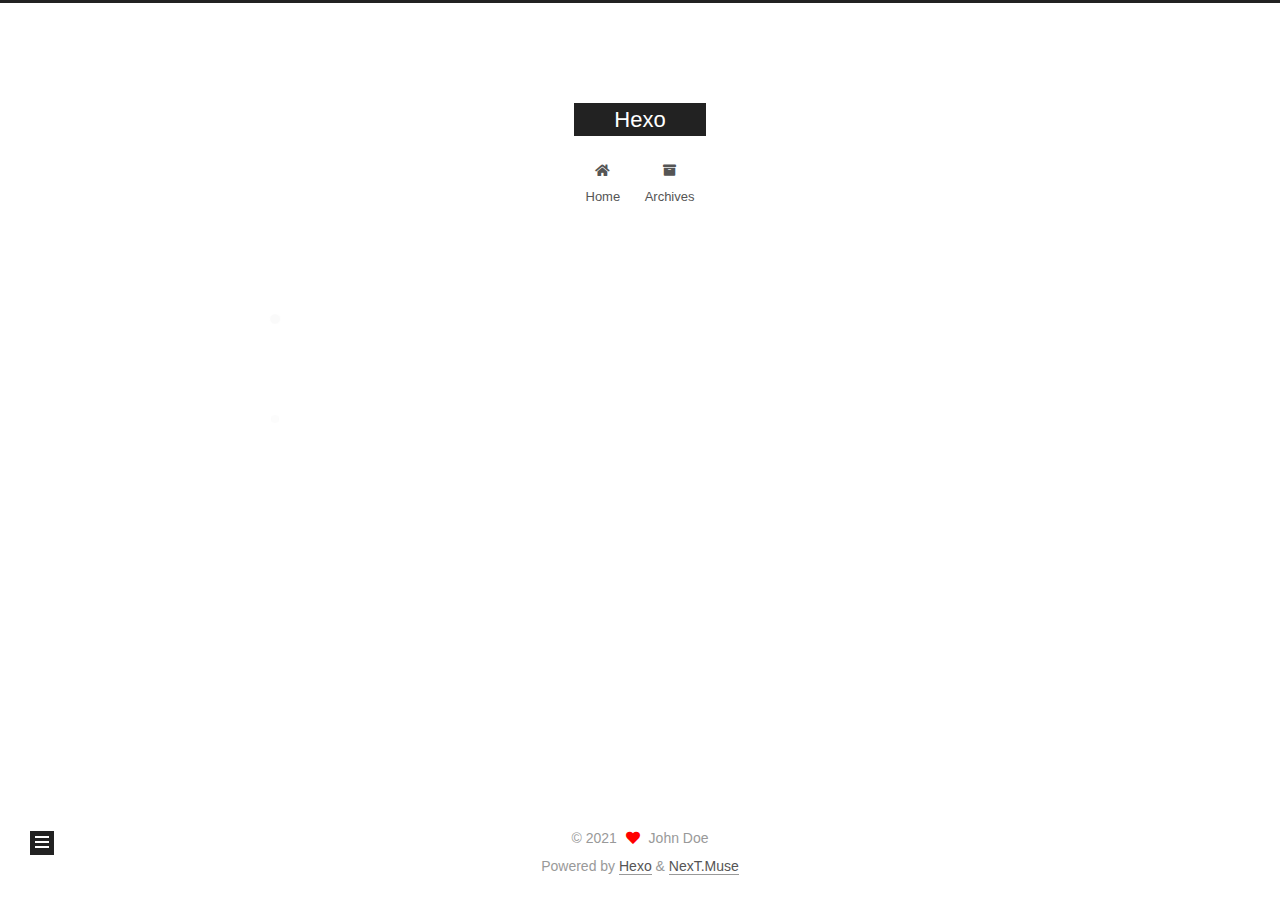
<file: tags/hexo/index.html>
<!DOCTYPE html>
<html lang="en">
<head>
  <meta charset="UTF-8">
<meta name="viewport" content="width=device-width, initial-scale=1, maximum-scale=2">
<meta name="theme-color" content="#222">
<meta name="generator" content="Hexo 5.3.0">
  <link rel="apple-touch-icon" sizes="180x180" href="/images/apple-touch-icon-next.png">
  <link rel="icon" type="image/png" sizes="32x32" href="/images/favicon-32x32-next.png">
  <link rel="icon" type="image/png" sizes="16x16" href="/images/favicon-16x16-next.png">
  <link rel="mask-icon" href="/images/logo.svg" color="#222">

<link rel="stylesheet" href="/css/main.css">


<link rel="stylesheet" href="/lib/font-awesome/css/all.min.css">

<script id="hexo-configurations">
    var NexT = window.NexT || {};
    var CONFIG = {"hostname":"example.com","root":"/","scheme":"Muse","version":"7.8.0","exturl":false,"sidebar":{"position":"left","display":"post","padding":18,"offset":12,"onmobile":false},"copycode":{"enable":false,"show_result":false,"style":null},"back2top":{"enable":true,"sidebar":false,"scrollpercent":false},"bookmark":{"enable":false,"color":"#222","save":"auto"},"fancybox":false,"mediumzoom":false,"lazyload":false,"pangu":false,"comments":{"style":"tabs","active":null,"storage":true,"lazyload":false,"nav":null},"algolia":{"hits":{"per_page":10},"labels":{"input_placeholder":"Search for Posts","hits_empty":"We didn't find any results for the search: ${query}","hits_stats":"${hits} results found in ${time} ms"}},"localsearch":{"enable":false,"trigger":"auto","top_n_per_article":1,"unescape":false,"preload":false},"motion":{"enable":true,"async":false,"transition":{"post_block":"fadeIn","post_header":"slideDownIn","post_body":"slideDownIn","coll_header":"slideLeftIn","sidebar":"slideUpIn"}}};
  </script>

  <meta property="og:type" content="website">
<meta property="og:title" content="Hexo">
<meta property="og:url" content="http://example.com/tags/hexo/index.html">
<meta property="og:site_name" content="Hexo">
<meta property="og:locale" content="en_US">
<meta property="article:author" content="John Doe">
<meta name="twitter:card" content="summary">

<link rel="canonical" href="http://example.com/tags/hexo/">


<script id="page-configurations">
  // https://hexo.io/docs/variables.html
  CONFIG.page = {
    sidebar: "",
    isHome : false,
    isPost : false,
    lang   : 'en'
  };
</script>

  <title>Tag: hexo | Hexo</title>
  






  <noscript>
  <style>
  .use-motion .brand,
  .use-motion .menu-item,
  .sidebar-inner,
  .use-motion .post-block,
  .use-motion .pagination,
  .use-motion .comments,
  .use-motion .post-header,
  .use-motion .post-body,
  .use-motion .collection-header { opacity: initial; }

  .use-motion .site-title,
  .use-motion .site-subtitle {
    opacity: initial;
    top: initial;
  }

  .use-motion .logo-line-before i { left: initial; }
  .use-motion .logo-line-after i { right: initial; }
  </style>
</noscript>

</head>

<body itemscope itemtype="http://schema.org/WebPage">
  <div class="container use-motion">
    <div class="headband"></div>

    <header class="header" itemscope itemtype="http://schema.org/WPHeader">
      <div class="header-inner"><div class="site-brand-container">
  <div class="site-nav-toggle">
    <div class="toggle" aria-label="Toggle navigation bar">
      <span class="toggle-line toggle-line-first"></span>
      <span class="toggle-line toggle-line-middle"></span>
      <span class="toggle-line toggle-line-last"></span>
    </div>
  </div>

  <div class="site-meta">

    <a href="/" class="brand" rel="start">
      <span class="logo-line-before"><i></i></span>
      <h1 class="site-title">Hexo</h1>
      <span class="logo-line-after"><i></i></span>
    </a>
  </div>

  <div class="site-nav-right">
    <div class="toggle popup-trigger">
    </div>
  </div>
</div>




<nav class="site-nav">
  <ul id="menu" class="main-menu menu">
        <li class="menu-item menu-item-home">

    <a href="/" rel="section"><i class="fa fa-home fa-fw"></i>Home</a>

  </li>
        <li class="menu-item menu-item-archives">

    <a href="/archives/" rel="section"><i class="fa fa-archive fa-fw"></i>Archives</a>

  </li>
  </ul>
</nav>




</div>
    </header>

    
  <div class="back-to-top">
    <i class="fa fa-arrow-up"></i>
    <span>0%</span>
  </div>


    <main class="main">
      <div class="main-inner">
        <div class="content-wrap">
          

          <div class="content tag">
            

  
  
  
  <div class="post-block">
    <div class="posts-collapse">
      <div class="collection-title">
        <h2 class="collection-header">hexo
          <small>Tag</small>
        </h2>
      </div>

      
    <div class="collection-year">
      <span class="collection-header">2018</span>
    </div>

  <article itemscope itemtype="http://schema.org/Article">
    <header class="post-header">

      <div class="post-meta">
        <time itemprop="dateCreated"
              datetime="2018-08-02T11:41:10+08:00"
              content="2018-08-02">
          08-02
        </time>
      </div>

      <div class="post-title">
          <a class="post-title-link" href="/2018/08/02/%E5%9C%A8%E8%BF%99%E9%87%8C/" itemprop="url">
            <span itemprop="name">在这里</span>
          </a>
      </div>

    </header>
  </article>

    </div>
  </div>
  
  
  

  



          </div>
          

<script>
  window.addEventListener('tabs:register', () => {
    let { activeClass } = CONFIG.comments;
    if (CONFIG.comments.storage) {
      activeClass = localStorage.getItem('comments_active') || activeClass;
    }
    if (activeClass) {
      let activeTab = document.querySelector(`a[href="#comment-${activeClass}"]`);
      if (activeTab) {
        activeTab.click();
      }
    }
  });
  if (CONFIG.comments.storage) {
    window.addEventListener('tabs:click', event => {
      if (!event.target.matches('.tabs-comment .tab-content .tab-pane')) return;
      let commentClass = event.target.classList[1];
      localStorage.setItem('comments_active', commentClass);
    });
  }
</script>

        </div>
          
  
  <div class="toggle sidebar-toggle">
    <span class="toggle-line toggle-line-first"></span>
    <span class="toggle-line toggle-line-middle"></span>
    <span class="toggle-line toggle-line-last"></span>
  </div>

  <aside class="sidebar">
    <div class="sidebar-inner">

      <ul class="sidebar-nav motion-element">
        <li class="sidebar-nav-toc">
          Table of Contents
        </li>
        <li class="sidebar-nav-overview">
          Overview
        </li>
      </ul>

      <!--noindex-->
      <div class="post-toc-wrap sidebar-panel">
      </div>
      <!--/noindex-->

      <div class="site-overview-wrap sidebar-panel">
        <div class="site-author motion-element" itemprop="author" itemscope itemtype="http://schema.org/Person">
  <p class="site-author-name" itemprop="name">John Doe</p>
  <div class="site-description" itemprop="description"></div>
</div>
<div class="site-state-wrap motion-element">
  <nav class="site-state">
      <div class="site-state-item site-state-posts">
          <a href="/archives/">
        
          <span class="site-state-item-count">2</span>
          <span class="site-state-item-name">posts</span>
        </a>
      </div>
      <div class="site-state-item site-state-categories">
        <span class="site-state-item-count">1</span>
        <span class="site-state-item-name">categories</span>
      </div>
      <div class="site-state-item site-state-tags">
        <span class="site-state-item-count">2</span>
        <span class="site-state-item-name">tags</span>
      </div>
  </nav>
</div>



      </div>

    </div>
  </aside>
  <div id="sidebar-dimmer"></div>


      </div>
    </main>

    <footer class="footer">
      <div class="footer-inner">
        

        

<div class="copyright">
  
  &copy; 
  <span itemprop="copyrightYear">2021</span>
  <span class="with-love">
    <i class="fa fa-heart"></i>
  </span>
  <span class="author" itemprop="copyrightHolder">John Doe</span>
</div>
  <div class="powered-by">Powered by <a href="https://hexo.io/" class="theme-link" rel="noopener" target="_blank">Hexo</a> & <a href="https://muse.theme-next.org/" class="theme-link" rel="noopener" target="_blank">NexT.Muse</a>
  </div>

        








      </div>
    </footer>
  </div>

  
  <script src="/lib/anime.min.js"></script>
  <script src="/lib/velocity/velocity.min.js"></script>
  <script src="/lib/velocity/velocity.ui.min.js"></script>

<script src="/js/utils.js"></script>

<script src="/js/motion.js"></script>


<script src="/js/schemes/muse.js"></script>


<script src="/js/next-boot.js"></script>




  















  

  

</body>
</html>
</file>
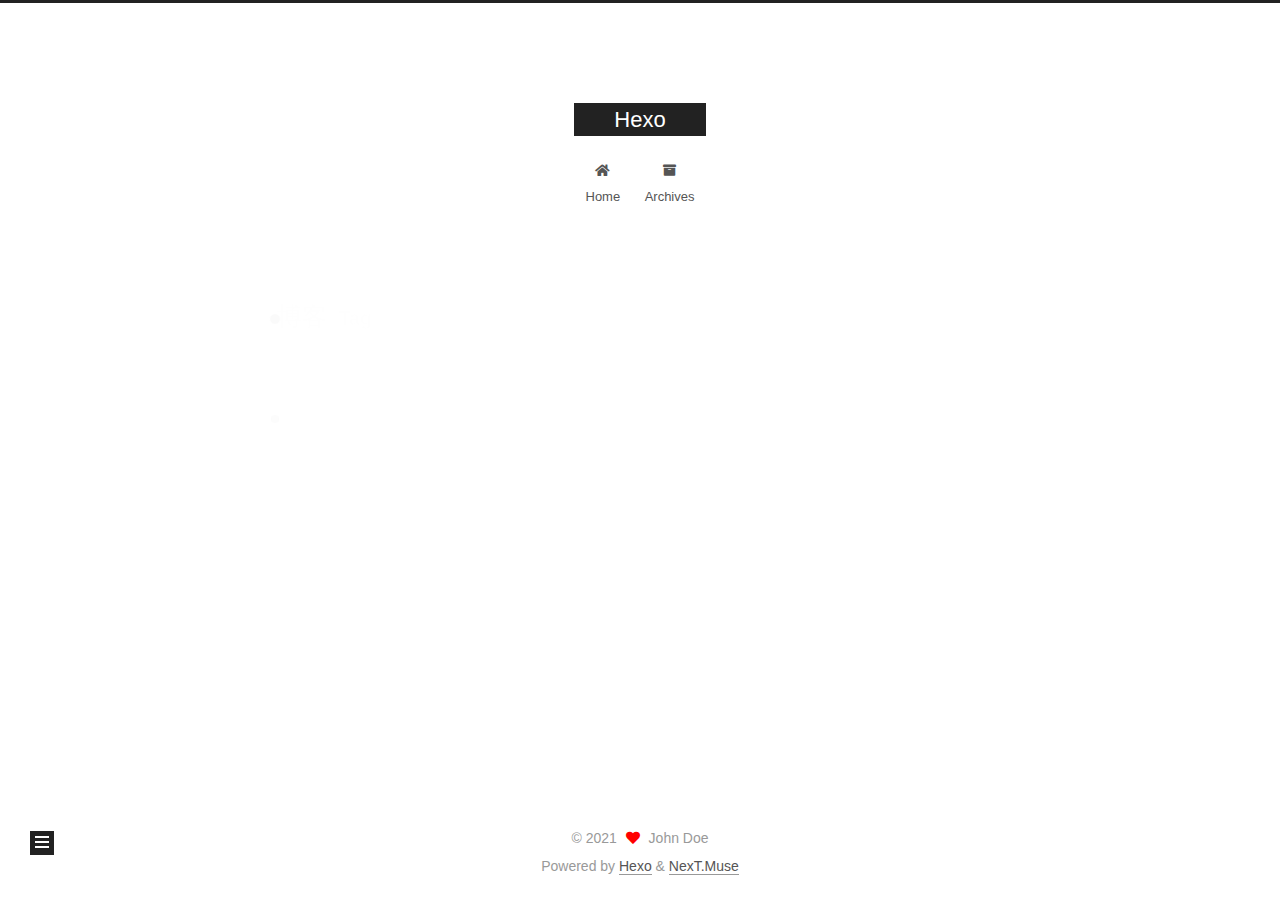
<file: tags/博客/index.html>
<!DOCTYPE html>
<html lang="en">
<head>
  <meta charset="UTF-8">
<meta name="viewport" content="width=device-width, initial-scale=1, maximum-scale=2">
<meta name="theme-color" content="#222">
<meta name="generator" content="Hexo 5.3.0">
  <link rel="apple-touch-icon" sizes="180x180" href="/images/apple-touch-icon-next.png">
  <link rel="icon" type="image/png" sizes="32x32" href="/images/favicon-32x32-next.png">
  <link rel="icon" type="image/png" sizes="16x16" href="/images/favicon-16x16-next.png">
  <link rel="mask-icon" href="/images/logo.svg" color="#222">

<link rel="stylesheet" href="/css/main.css">


<link rel="stylesheet" href="/lib/font-awesome/css/all.min.css">

<script id="hexo-configurations">
    var NexT = window.NexT || {};
    var CONFIG = {"hostname":"example.com","root":"/","scheme":"Muse","version":"7.8.0","exturl":false,"sidebar":{"position":"left","display":"post","padding":18,"offset":12,"onmobile":false},"copycode":{"enable":false,"show_result":false,"style":null},"back2top":{"enable":true,"sidebar":false,"scrollpercent":false},"bookmark":{"enable":false,"color":"#222","save":"auto"},"fancybox":false,"mediumzoom":false,"lazyload":false,"pangu":false,"comments":{"style":"tabs","active":null,"storage":true,"lazyload":false,"nav":null},"algolia":{"hits":{"per_page":10},"labels":{"input_placeholder":"Search for Posts","hits_empty":"We didn't find any results for the search: ${query}","hits_stats":"${hits} results found in ${time} ms"}},"localsearch":{"enable":false,"trigger":"auto","top_n_per_article":1,"unescape":false,"preload":false},"motion":{"enable":true,"async":false,"transition":{"post_block":"fadeIn","post_header":"slideDownIn","post_body":"slideDownIn","coll_header":"slideLeftIn","sidebar":"slideUpIn"}}};
  </script>

  <meta property="og:type" content="website">
<meta property="og:title" content="Hexo">
<meta property="og:url" content="http://example.com/tags/%E5%8D%9A%E5%AE%A2/index.html">
<meta property="og:site_name" content="Hexo">
<meta property="og:locale" content="en_US">
<meta property="article:author" content="John Doe">
<meta name="twitter:card" content="summary">

<link rel="canonical" href="http://example.com/tags/%E5%8D%9A%E5%AE%A2/">


<script id="page-configurations">
  // https://hexo.io/docs/variables.html
  CONFIG.page = {
    sidebar: "",
    isHome : false,
    isPost : false,
    lang   : 'en'
  };
</script>

  <title>Tag: 博客 | Hexo</title>
  






  <noscript>
  <style>
  .use-motion .brand,
  .use-motion .menu-item,
  .sidebar-inner,
  .use-motion .post-block,
  .use-motion .pagination,
  .use-motion .comments,
  .use-motion .post-header,
  .use-motion .post-body,
  .use-motion .collection-header { opacity: initial; }

  .use-motion .site-title,
  .use-motion .site-subtitle {
    opacity: initial;
    top: initial;
  }

  .use-motion .logo-line-before i { left: initial; }
  .use-motion .logo-line-after i { right: initial; }
  </style>
</noscript>

</head>

<body itemscope itemtype="http://schema.org/WebPage">
  <div class="container use-motion">
    <div class="headband"></div>

    <header class="header" itemscope itemtype="http://schema.org/WPHeader">
      <div class="header-inner"><div class="site-brand-container">
  <div class="site-nav-toggle">
    <div class="toggle" aria-label="Toggle navigation bar">
      <span class="toggle-line toggle-line-first"></span>
      <span class="toggle-line toggle-line-middle"></span>
      <span class="toggle-line toggle-line-last"></span>
    </div>
  </div>

  <div class="site-meta">

    <a href="/" class="brand" rel="start">
      <span class="logo-line-before"><i></i></span>
      <h1 class="site-title">Hexo</h1>
      <span class="logo-line-after"><i></i></span>
    </a>
  </div>

  <div class="site-nav-right">
    <div class="toggle popup-trigger">
    </div>
  </div>
</div>




<nav class="site-nav">
  <ul id="menu" class="main-menu menu">
        <li class="menu-item menu-item-home">

    <a href="/" rel="section"><i class="fa fa-home fa-fw"></i>Home</a>

  </li>
        <li class="menu-item menu-item-archives">

    <a href="/archives/" rel="section"><i class="fa fa-archive fa-fw"></i>Archives</a>

  </li>
  </ul>
</nav>




</div>
    </header>

    
  <div class="back-to-top">
    <i class="fa fa-arrow-up"></i>
    <span>0%</span>
  </div>


    <main class="main">
      <div class="main-inner">
        <div class="content-wrap">
          

          <div class="content tag">
            

  
  
  
  <div class="post-block">
    <div class="posts-collapse">
      <div class="collection-title">
        <h2 class="collection-header">博客
          <small>Tag</small>
        </h2>
      </div>

      
    <div class="collection-year">
      <span class="collection-header">2018</span>
    </div>

  <article itemscope itemtype="http://schema.org/Article">
    <header class="post-header">

      <div class="post-meta">
        <time itemprop="dateCreated"
              datetime="2018-08-02T11:41:10+08:00"
              content="2018-08-02">
          08-02
        </time>
      </div>

      <div class="post-title">
          <a class="post-title-link" href="/2018/08/02/%E5%9C%A8%E8%BF%99%E9%87%8C/" itemprop="url">
            <span itemprop="name">在这里</span>
          </a>
      </div>

    </header>
  </article>

    </div>
  </div>
  
  
  

  



          </div>
          

<script>
  window.addEventListener('tabs:register', () => {
    let { activeClass } = CONFIG.comments;
    if (CONFIG.comments.storage) {
      activeClass = localStorage.getItem('comments_active') || activeClass;
    }
    if (activeClass) {
      let activeTab = document.querySelector(`a[href="#comment-${activeClass}"]`);
      if (activeTab) {
        activeTab.click();
      }
    }
  });
  if (CONFIG.comments.storage) {
    window.addEventListener('tabs:click', event => {
      if (!event.target.matches('.tabs-comment .tab-content .tab-pane')) return;
      let commentClass = event.target.classList[1];
      localStorage.setItem('comments_active', commentClass);
    });
  }
</script>

        </div>
          
  
  <div class="toggle sidebar-toggle">
    <span class="toggle-line toggle-line-first"></span>
    <span class="toggle-line toggle-line-middle"></span>
    <span class="toggle-line toggle-line-last"></span>
  </div>

  <aside class="sidebar">
    <div class="sidebar-inner">

      <ul class="sidebar-nav motion-element">
        <li class="sidebar-nav-toc">
          Table of Contents
        </li>
        <li class="sidebar-nav-overview">
          Overview
        </li>
      </ul>

      <!--noindex-->
      <div class="post-toc-wrap sidebar-panel">
      </div>
      <!--/noindex-->

      <div class="site-overview-wrap sidebar-panel">
        <div class="site-author motion-element" itemprop="author" itemscope itemtype="http://schema.org/Person">
  <p class="site-author-name" itemprop="name">John Doe</p>
  <div class="site-description" itemprop="description"></div>
</div>
<div class="site-state-wrap motion-element">
  <nav class="site-state">
      <div class="site-state-item site-state-posts">
          <a href="/archives/">
        
          <span class="site-state-item-count">2</span>
          <span class="site-state-item-name">posts</span>
        </a>
      </div>
      <div class="site-state-item site-state-categories">
        <span class="site-state-item-count">1</span>
        <span class="site-state-item-name">categories</span>
      </div>
      <div class="site-state-item site-state-tags">
        <span class="site-state-item-count">2</span>
        <span class="site-state-item-name">tags</span>
      </div>
  </nav>
</div>



      </div>

    </div>
  </aside>
  <div id="sidebar-dimmer"></div>


      </div>
    </main>

    <footer class="footer">
      <div class="footer-inner">
        

        

<div class="copyright">
  
  &copy; 
  <span itemprop="copyrightYear">2021</span>
  <span class="with-love">
    <i class="fa fa-heart"></i>
  </span>
  <span class="author" itemprop="copyrightHolder">John Doe</span>
</div>
  <div class="powered-by">Powered by <a href="https://hexo.io/" class="theme-link" rel="noopener" target="_blank">Hexo</a> & <a href="https://muse.theme-next.org/" class="theme-link" rel="noopener" target="_blank">NexT.Muse</a>
  </div>

        








      </div>
    </footer>
  </div>

  
  <script src="/lib/anime.min.js"></script>
  <script src="/lib/velocity/velocity.min.js"></script>
  <script src="/lib/velocity/velocity.ui.min.js"></script>

<script src="/js/utils.js"></script>

<script src="/js/motion.js"></script>


<script src="/js/schemes/muse.js"></script>


<script src="/js/next-boot.js"></script>




  















  

  

</body>
</html>
</file>
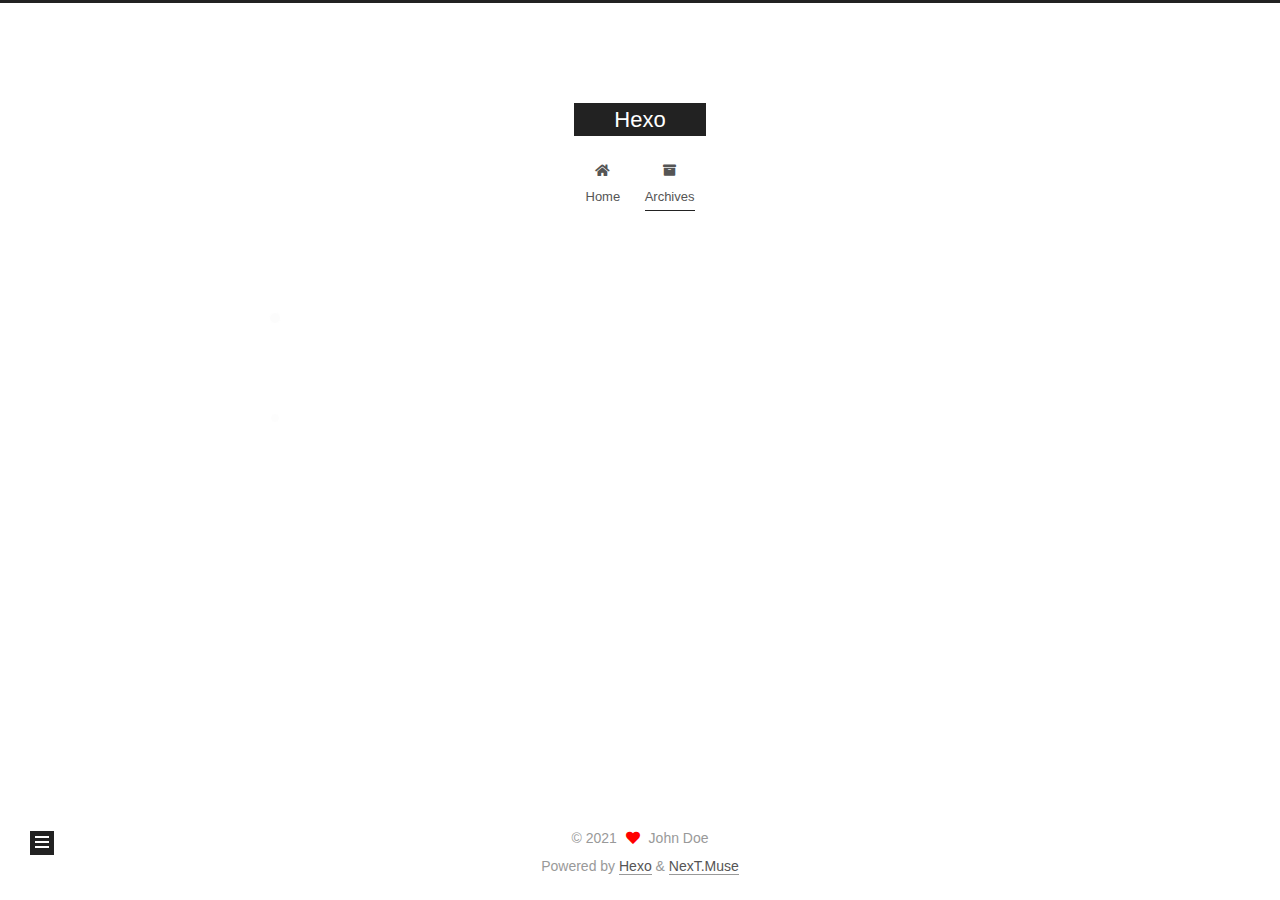
<file: archives/2018/08/index.html>
<!DOCTYPE html>
<html lang="en">
<head>
  <meta charset="UTF-8">
<meta name="viewport" content="width=device-width, initial-scale=1, maximum-scale=2">
<meta name="theme-color" content="#222">
<meta name="generator" content="Hexo 5.3.0">
  <link rel="apple-touch-icon" sizes="180x180" href="/images/apple-touch-icon-next.png">
  <link rel="icon" type="image/png" sizes="32x32" href="/images/favicon-32x32-next.png">
  <link rel="icon" type="image/png" sizes="16x16" href="/images/favicon-16x16-next.png">
  <link rel="mask-icon" href="/images/logo.svg" color="#222">

<link rel="stylesheet" href="/css/main.css">


<link rel="stylesheet" href="/lib/font-awesome/css/all.min.css">

<script id="hexo-configurations">
    var NexT = window.NexT || {};
    var CONFIG = {"hostname":"example.com","root":"/","scheme":"Muse","version":"7.8.0","exturl":false,"sidebar":{"position":"left","display":"post","padding":18,"offset":12,"onmobile":false},"copycode":{"enable":false,"show_result":false,"style":null},"back2top":{"enable":true,"sidebar":false,"scrollpercent":false},"bookmark":{"enable":false,"color":"#222","save":"auto"},"fancybox":false,"mediumzoom":false,"lazyload":false,"pangu":false,"comments":{"style":"tabs","active":null,"storage":true,"lazyload":false,"nav":null},"algolia":{"hits":{"per_page":10},"labels":{"input_placeholder":"Search for Posts","hits_empty":"We didn't find any results for the search: ${query}","hits_stats":"${hits} results found in ${time} ms"}},"localsearch":{"enable":false,"trigger":"auto","top_n_per_article":1,"unescape":false,"preload":false},"motion":{"enable":true,"async":false,"transition":{"post_block":"fadeIn","post_header":"slideDownIn","post_body":"slideDownIn","coll_header":"slideLeftIn","sidebar":"slideUpIn"}}};
  </script>

  <meta property="og:type" content="website">
<meta property="og:title" content="Hexo">
<meta property="og:url" content="http://example.com/archives/2018/08/index.html">
<meta property="og:site_name" content="Hexo">
<meta property="og:locale" content="en_US">
<meta property="article:author" content="John Doe">
<meta name="twitter:card" content="summary">

<link rel="canonical" href="http://example.com/archives/2018/08/">


<script id="page-configurations">
  // https://hexo.io/docs/variables.html
  CONFIG.page = {
    sidebar: "",
    isHome : false,
    isPost : false,
    lang   : 'en'
  };
</script>

  <title>Archive | Hexo</title>
  






  <noscript>
  <style>
  .use-motion .brand,
  .use-motion .menu-item,
  .sidebar-inner,
  .use-motion .post-block,
  .use-motion .pagination,
  .use-motion .comments,
  .use-motion .post-header,
  .use-motion .post-body,
  .use-motion .collection-header { opacity: initial; }

  .use-motion .site-title,
  .use-motion .site-subtitle {
    opacity: initial;
    top: initial;
  }

  .use-motion .logo-line-before i { left: initial; }
  .use-motion .logo-line-after i { right: initial; }
  </style>
</noscript>

</head>

<body itemscope itemtype="http://schema.org/WebPage">
  <div class="container use-motion">
    <div class="headband"></div>

    <header class="header" itemscope itemtype="http://schema.org/WPHeader">
      <div class="header-inner"><div class="site-brand-container">
  <div class="site-nav-toggle">
    <div class="toggle" aria-label="Toggle navigation bar">
      <span class="toggle-line toggle-line-first"></span>
      <span class="toggle-line toggle-line-middle"></span>
      <span class="toggle-line toggle-line-last"></span>
    </div>
  </div>

  <div class="site-meta">

    <a href="/" class="brand" rel="start">
      <span class="logo-line-before"><i></i></span>
      <h1 class="site-title">Hexo</h1>
      <span class="logo-line-after"><i></i></span>
    </a>
  </div>

  <div class="site-nav-right">
    <div class="toggle popup-trigger">
    </div>
  </div>
</div>




<nav class="site-nav">
  <ul id="menu" class="main-menu menu">
        <li class="menu-item menu-item-home">

    <a href="/" rel="section"><i class="fa fa-home fa-fw"></i>Home</a>

  </li>
        <li class="menu-item menu-item-archives">

    <a href="/archives/" rel="section"><i class="fa fa-archive fa-fw"></i>Archives</a>

  </li>
  </ul>
</nav>




</div>
    </header>

    
  <div class="back-to-top">
    <i class="fa fa-arrow-up"></i>
    <span>0%</span>
  </div>


    <main class="main">
      <div class="main-inner">
        <div class="content-wrap">
          

          <div class="content archive">
            

  
  
  
  <div class="post-block">
    <div class="posts-collapse">
      <div class="collection-title">
        <span class="collection-header">Um..! 2 posts in total. Keep on posting.</span>
      </div>

      
    <div class="collection-year">
      <span class="collection-header">2018</span>
    </div>

  <article itemscope itemtype="http://schema.org/Article">
    <header class="post-header">

      <div class="post-meta">
        <time itemprop="dateCreated"
              datetime="2018-08-02T11:41:10+08:00"
              content="2018-08-02">
          08-02
        </time>
      </div>

      <div class="post-title">
          <a class="post-title-link" href="/2018/08/02/%E5%9C%A8%E8%BF%99%E9%87%8C/" itemprop="url">
            <span itemprop="name">在这里</span>
          </a>
      </div>

    </header>
  </article>


    </div>
  </div>
  
  
  

  



          </div>
          

<script>
  window.addEventListener('tabs:register', () => {
    let { activeClass } = CONFIG.comments;
    if (CONFIG.comments.storage) {
      activeClass = localStorage.getItem('comments_active') || activeClass;
    }
    if (activeClass) {
      let activeTab = document.querySelector(`a[href="#comment-${activeClass}"]`);
      if (activeTab) {
        activeTab.click();
      }
    }
  });
  if (CONFIG.comments.storage) {
    window.addEventListener('tabs:click', event => {
      if (!event.target.matches('.tabs-comment .tab-content .tab-pane')) return;
      let commentClass = event.target.classList[1];
      localStorage.setItem('comments_active', commentClass);
    });
  }
</script>

        </div>
          
  
  <div class="toggle sidebar-toggle">
    <span class="toggle-line toggle-line-first"></span>
    <span class="toggle-line toggle-line-middle"></span>
    <span class="toggle-line toggle-line-last"></span>
  </div>

  <aside class="sidebar">
    <div class="sidebar-inner">

      <ul class="sidebar-nav motion-element">
        <li class="sidebar-nav-toc">
          Table of Contents
        </li>
        <li class="sidebar-nav-overview">
          Overview
        </li>
      </ul>

      <!--noindex-->
      <div class="post-toc-wrap sidebar-panel">
      </div>
      <!--/noindex-->

      <div class="site-overview-wrap sidebar-panel">
        <div class="site-author motion-element" itemprop="author" itemscope itemtype="http://schema.org/Person">
  <p class="site-author-name" itemprop="name">John Doe</p>
  <div class="site-description" itemprop="description"></div>
</div>
<div class="site-state-wrap motion-element">
  <nav class="site-state">
      <div class="site-state-item site-state-posts">
          <a href="/archives/">
        
          <span class="site-state-item-count">2</span>
          <span class="site-state-item-name">posts</span>
        </a>
      </div>
      <div class="site-state-item site-state-categories">
        <span class="site-state-item-count">1</span>
        <span class="site-state-item-name">categories</span>
      </div>
      <div class="site-state-item site-state-tags">
        <span class="site-state-item-count">2</span>
        <span class="site-state-item-name">tags</span>
      </div>
  </nav>
</div>



      </div>

    </div>
  </aside>
  <div id="sidebar-dimmer"></div>


      </div>
    </main>

    <footer class="footer">
      <div class="footer-inner">
        

        

<div class="copyright">
  
  &copy; 
  <span itemprop="copyrightYear">2021</span>
  <span class="with-love">
    <i class="fa fa-heart"></i>
  </span>
  <span class="author" itemprop="copyrightHolder">John Doe</span>
</div>
  <div class="powered-by">Powered by <a href="https://hexo.io/" class="theme-link" rel="noopener" target="_blank">Hexo</a> & <a href="https://muse.theme-next.org/" class="theme-link" rel="noopener" target="_blank">NexT.Muse</a>
  </div>

        








      </div>
    </footer>
  </div>

  
  <script src="/lib/anime.min.js"></script>
  <script src="/lib/velocity/velocity.min.js"></script>
  <script src="/lib/velocity/velocity.ui.min.js"></script>

<script src="/js/utils.js"></script>

<script src="/js/motion.js"></script>


<script src="/js/schemes/muse.js"></script>


<script src="/js/next-boot.js"></script>




  















  

  

</body>
</html>
</file>
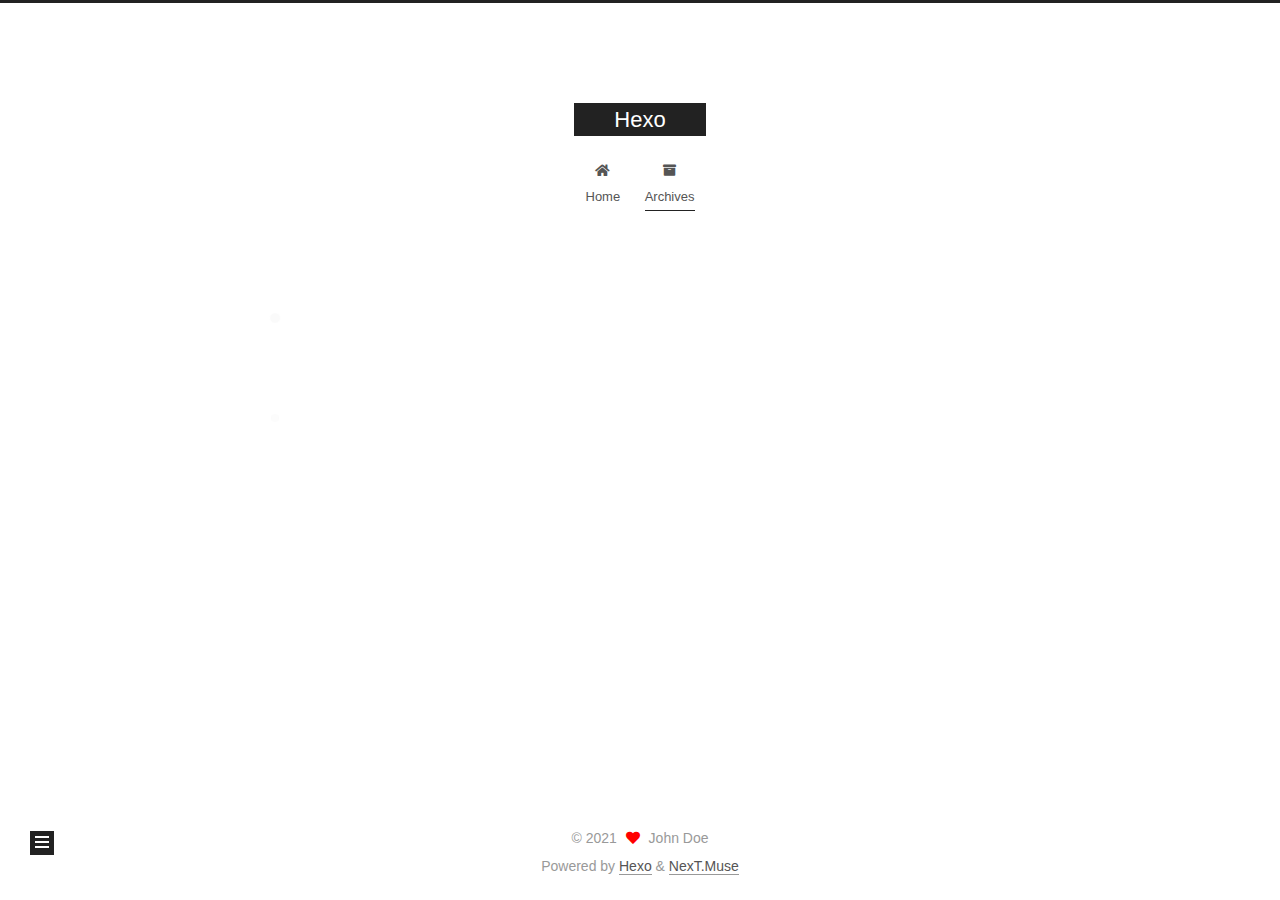
<file: archives/2021/01/index.html>
<!DOCTYPE html>
<html lang="en">
<head>
  <meta charset="UTF-8">
<meta name="viewport" content="width=device-width, initial-scale=1, maximum-scale=2">
<meta name="theme-color" content="#222">
<meta name="generator" content="Hexo 5.3.0">
  <link rel="apple-touch-icon" sizes="180x180" href="/images/apple-touch-icon-next.png">
  <link rel="icon" type="image/png" sizes="32x32" href="/images/favicon-32x32-next.png">
  <link rel="icon" type="image/png" sizes="16x16" href="/images/favicon-16x16-next.png">
  <link rel="mask-icon" href="/images/logo.svg" color="#222">

<link rel="stylesheet" href="/css/main.css">


<link rel="stylesheet" href="/lib/font-awesome/css/all.min.css">

<script id="hexo-configurations">
    var NexT = window.NexT || {};
    var CONFIG = {"hostname":"example.com","root":"/","scheme":"Muse","version":"7.8.0","exturl":false,"sidebar":{"position":"left","display":"post","padding":18,"offset":12,"onmobile":false},"copycode":{"enable":false,"show_result":false,"style":null},"back2top":{"enable":true,"sidebar":false,"scrollpercent":false},"bookmark":{"enable":false,"color":"#222","save":"auto"},"fancybox":false,"mediumzoom":false,"lazyload":false,"pangu":false,"comments":{"style":"tabs","active":null,"storage":true,"lazyload":false,"nav":null},"algolia":{"hits":{"per_page":10},"labels":{"input_placeholder":"Search for Posts","hits_empty":"We didn't find any results for the search: ${query}","hits_stats":"${hits} results found in ${time} ms"}},"localsearch":{"enable":false,"trigger":"auto","top_n_per_article":1,"unescape":false,"preload":false},"motion":{"enable":true,"async":false,"transition":{"post_block":"fadeIn","post_header":"slideDownIn","post_body":"slideDownIn","coll_header":"slideLeftIn","sidebar":"slideUpIn"}}};
  </script>

  <meta property="og:type" content="website">
<meta property="og:title" content="Hexo">
<meta property="og:url" content="http://example.com/archives/2021/01/index.html">
<meta property="og:site_name" content="Hexo">
<meta property="og:locale" content="en_US">
<meta property="article:author" content="John Doe">
<meta name="twitter:card" content="summary">

<link rel="canonical" href="http://example.com/archives/2021/01/">


<script id="page-configurations">
  // https://hexo.io/docs/variables.html
  CONFIG.page = {
    sidebar: "",
    isHome : false,
    isPost : false,
    lang   : 'en'
  };
</script>

  <title>Archive | Hexo</title>
  






  <noscript>
  <style>
  .use-motion .brand,
  .use-motion .menu-item,
  .sidebar-inner,
  .use-motion .post-block,
  .use-motion .pagination,
  .use-motion .comments,
  .use-motion .post-header,
  .use-motion .post-body,
  .use-motion .collection-header { opacity: initial; }

  .use-motion .site-title,
  .use-motion .site-subtitle {
    opacity: initial;
    top: initial;
  }

  .use-motion .logo-line-before i { left: initial; }
  .use-motion .logo-line-after i { right: initial; }
  </style>
</noscript>

</head>

<body itemscope itemtype="http://schema.org/WebPage">
  <div class="container use-motion">
    <div class="headband"></div>

    <header class="header" itemscope itemtype="http://schema.org/WPHeader">
      <div class="header-inner"><div class="site-brand-container">
  <div class="site-nav-toggle">
    <div class="toggle" aria-label="Toggle navigation bar">
      <span class="toggle-line toggle-line-first"></span>
      <span class="toggle-line toggle-line-middle"></span>
      <span class="toggle-line toggle-line-last"></span>
    </div>
  </div>

  <div class="site-meta">

    <a href="/" class="brand" rel="start">
      <span class="logo-line-before"><i></i></span>
      <h1 class="site-title">Hexo</h1>
      <span class="logo-line-after"><i></i></span>
    </a>
  </div>

  <div class="site-nav-right">
    <div class="toggle popup-trigger">
    </div>
  </div>
</div>




<nav class="site-nav">
  <ul id="menu" class="main-menu menu">
        <li class="menu-item menu-item-home">

    <a href="/" rel="section"><i class="fa fa-home fa-fw"></i>Home</a>

  </li>
        <li class="menu-item menu-item-archives">

    <a href="/archives/" rel="section"><i class="fa fa-archive fa-fw"></i>Archives</a>

  </li>
  </ul>
</nav>




</div>
    </header>

    
  <div class="back-to-top">
    <i class="fa fa-arrow-up"></i>
    <span>0%</span>
  </div>


    <main class="main">
      <div class="main-inner">
        <div class="content-wrap">
          

          <div class="content archive">
            

  
  
  
  <div class="post-block">
    <div class="posts-collapse">
      <div class="collection-title">
        <span class="collection-header">Um..! 2 posts in total. Keep on posting.</span>
      </div>

      
    <div class="collection-year">
      <span class="collection-header">2021</span>
    </div>

  <article itemscope itemtype="http://schema.org/Article">
    <header class="post-header">

      <div class="post-meta">
        <time itemprop="dateCreated"
              datetime="2021-01-16T23:21:42+08:00"
              content="2021-01-16">
          01-16
        </time>
      </div>

      <div class="post-title">
          <a class="post-title-link" href="/2021/01/16/hello-world/" itemprop="url">
            <span itemprop="name">Hello World</span>
          </a>
      </div>

    </header>
  </article>


    </div>
  </div>
  
  
  

  



          </div>
          

<script>
  window.addEventListener('tabs:register', () => {
    let { activeClass } = CONFIG.comments;
    if (CONFIG.comments.storage) {
      activeClass = localStorage.getItem('comments_active') || activeClass;
    }
    if (activeClass) {
      let activeTab = document.querySelector(`a[href="#comment-${activeClass}"]`);
      if (activeTab) {
        activeTab.click();
      }
    }
  });
  if (CONFIG.comments.storage) {
    window.addEventListener('tabs:click', event => {
      if (!event.target.matches('.tabs-comment .tab-content .tab-pane')) return;
      let commentClass = event.target.classList[1];
      localStorage.setItem('comments_active', commentClass);
    });
  }
</script>

        </div>
          
  
  <div class="toggle sidebar-toggle">
    <span class="toggle-line toggle-line-first"></span>
    <span class="toggle-line toggle-line-middle"></span>
    <span class="toggle-line toggle-line-last"></span>
  </div>

  <aside class="sidebar">
    <div class="sidebar-inner">

      <ul class="sidebar-nav motion-element">
        <li class="sidebar-nav-toc">
          Table of Contents
        </li>
        <li class="sidebar-nav-overview">
          Overview
        </li>
      </ul>

      <!--noindex-->
      <div class="post-toc-wrap sidebar-panel">
      </div>
      <!--/noindex-->

      <div class="site-overview-wrap sidebar-panel">
        <div class="site-author motion-element" itemprop="author" itemscope itemtype="http://schema.org/Person">
  <p class="site-author-name" itemprop="name">John Doe</p>
  <div class="site-description" itemprop="description"></div>
</div>
<div class="site-state-wrap motion-element">
  <nav class="site-state">
      <div class="site-state-item site-state-posts">
          <a href="/archives/">
        
          <span class="site-state-item-count">2</span>
          <span class="site-state-item-name">posts</span>
        </a>
      </div>
      <div class="site-state-item site-state-categories">
        <span class="site-state-item-count">1</span>
        <span class="site-state-item-name">categories</span>
      </div>
      <div class="site-state-item site-state-tags">
        <span class="site-state-item-count">2</span>
        <span class="site-state-item-name">tags</span>
      </div>
  </nav>
</div>



      </div>

    </div>
  </aside>
  <div id="sidebar-dimmer"></div>


      </div>
    </main>

    <footer class="footer">
      <div class="footer-inner">
        

        

<div class="copyright">
  
  &copy; 
  <span itemprop="copyrightYear">2021</span>
  <span class="with-love">
    <i class="fa fa-heart"></i>
  </span>
  <span class="author" itemprop="copyrightHolder">John Doe</span>
</div>
  <div class="powered-by">Powered by <a href="https://hexo.io/" class="theme-link" rel="noopener" target="_blank">Hexo</a> & <a href="https://muse.theme-next.org/" class="theme-link" rel="noopener" target="_blank">NexT.Muse</a>
  </div>

        








      </div>
    </footer>
  </div>

  
  <script src="/lib/anime.min.js"></script>
  <script src="/lib/velocity/velocity.min.js"></script>
  <script src="/lib/velocity/velocity.ui.min.js"></script>

<script src="/js/utils.js"></script>

<script src="/js/motion.js"></script>


<script src="/js/schemes/muse.js"></script>


<script src="/js/next-boot.js"></script>




  















  

  

</body>
</html>
</file>
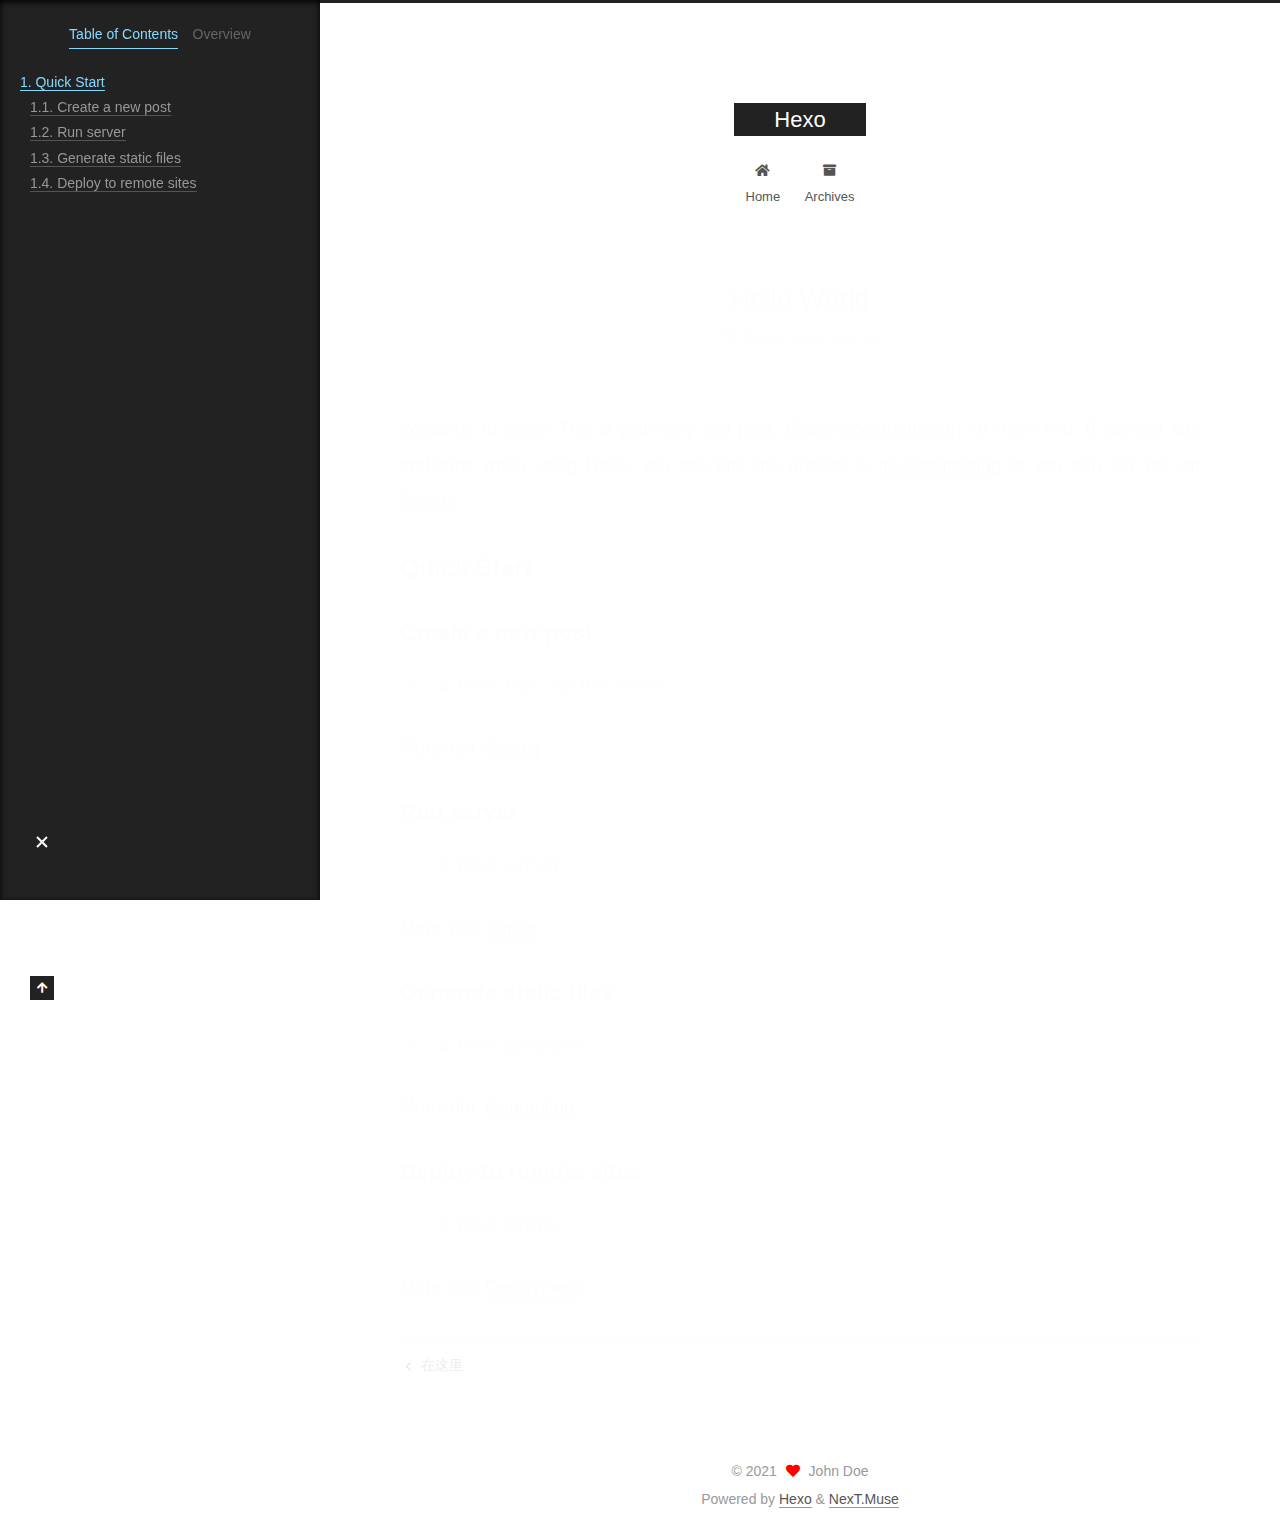
<file: 2021/01/16/hello-world/index.html>
<!DOCTYPE html>
<html lang="en">
<head>
  <meta charset="UTF-8">
<meta name="viewport" content="width=device-width, initial-scale=1, maximum-scale=2">
<meta name="theme-color" content="#222">
<meta name="generator" content="Hexo 5.3.0">
  <link rel="apple-touch-icon" sizes="180x180" href="/images/apple-touch-icon-next.png">
  <link rel="icon" type="image/png" sizes="32x32" href="/images/favicon-32x32-next.png">
  <link rel="icon" type="image/png" sizes="16x16" href="/images/favicon-16x16-next.png">
  <link rel="mask-icon" href="/images/logo.svg" color="#222">

<link rel="stylesheet" href="/css/main.css">


<link rel="stylesheet" href="/lib/font-awesome/css/all.min.css">

<script id="hexo-configurations">
    var NexT = window.NexT || {};
    var CONFIG = {"hostname":"example.com","root":"/","scheme":"Muse","version":"7.8.0","exturl":false,"sidebar":{"position":"left","display":"post","padding":18,"offset":12,"onmobile":false},"copycode":{"enable":false,"show_result":false,"style":null},"back2top":{"enable":true,"sidebar":false,"scrollpercent":false},"bookmark":{"enable":false,"color":"#222","save":"auto"},"fancybox":false,"mediumzoom":false,"lazyload":false,"pangu":false,"comments":{"style":"tabs","active":null,"storage":true,"lazyload":false,"nav":null},"algolia":{"hits":{"per_page":10},"labels":{"input_placeholder":"Search for Posts","hits_empty":"We didn't find any results for the search: ${query}","hits_stats":"${hits} results found in ${time} ms"}},"localsearch":{"enable":false,"trigger":"auto","top_n_per_article":1,"unescape":false,"preload":false},"motion":{"enable":true,"async":false,"transition":{"post_block":"fadeIn","post_header":"slideDownIn","post_body":"slideDownIn","coll_header":"slideLeftIn","sidebar":"slideUpIn"}}};
  </script>

  <meta name="description" content="Welcome to Hexo! This is your very first post. Check documentation for more info. If you get any problems when using Hexo, you can find the answer in troubleshooting or you can ask me on GitHub. Quick">
<meta property="og:type" content="article">
<meta property="og:title" content="Hello World">
<meta property="og:url" content="http://example.com/2021/01/16/hello-world/index.html">
<meta property="og:site_name" content="Hexo">
<meta property="og:description" content="Welcome to Hexo! This is your very first post. Check documentation for more info. If you get any problems when using Hexo, you can find the answer in troubleshooting or you can ask me on GitHub. Quick">
<meta property="og:locale" content="en_US">
<meta property="article:published_time" content="2021-01-16T15:21:42.548Z">
<meta property="article:modified_time" content="2021-01-16T15:21:42.548Z">
<meta property="article:author" content="John Doe">
<meta name="twitter:card" content="summary">

<link rel="canonical" href="http://example.com/2021/01/16/hello-world/">


<script id="page-configurations">
  // https://hexo.io/docs/variables.html
  CONFIG.page = {
    sidebar: "",
    isHome : false,
    isPost : true,
    lang   : 'en'
  };
</script>

  <title>Hello World | Hexo</title>
  






  <noscript>
  <style>
  .use-motion .brand,
  .use-motion .menu-item,
  .sidebar-inner,
  .use-motion .post-block,
  .use-motion .pagination,
  .use-motion .comments,
  .use-motion .post-header,
  .use-motion .post-body,
  .use-motion .collection-header { opacity: initial; }

  .use-motion .site-title,
  .use-motion .site-subtitle {
    opacity: initial;
    top: initial;
  }

  .use-motion .logo-line-before i { left: initial; }
  .use-motion .logo-line-after i { right: initial; }
  </style>
</noscript>

</head>

<body itemscope itemtype="http://schema.org/WebPage">
  <div class="container use-motion">
    <div class="headband"></div>

    <header class="header" itemscope itemtype="http://schema.org/WPHeader">
      <div class="header-inner"><div class="site-brand-container">
  <div class="site-nav-toggle">
    <div class="toggle" aria-label="Toggle navigation bar">
      <span class="toggle-line toggle-line-first"></span>
      <span class="toggle-line toggle-line-middle"></span>
      <span class="toggle-line toggle-line-last"></span>
    </div>
  </div>

  <div class="site-meta">

    <a href="/" class="brand" rel="start">
      <span class="logo-line-before"><i></i></span>
      <h1 class="site-title">Hexo</h1>
      <span class="logo-line-after"><i></i></span>
    </a>
  </div>

  <div class="site-nav-right">
    <div class="toggle popup-trigger">
    </div>
  </div>
</div>




<nav class="site-nav">
  <ul id="menu" class="main-menu menu">
        <li class="menu-item menu-item-home">

    <a href="/" rel="section"><i class="fa fa-home fa-fw"></i>Home</a>

  </li>
        <li class="menu-item menu-item-archives">

    <a href="/archives/" rel="section"><i class="fa fa-archive fa-fw"></i>Archives</a>

  </li>
  </ul>
</nav>




</div>
    </header>

    
  <div class="back-to-top">
    <i class="fa fa-arrow-up"></i>
    <span>0%</span>
  </div>


    <main class="main">
      <div class="main-inner">
        <div class="content-wrap">
          

          <div class="content post posts-expand">
            

    
  
  
  <article itemscope itemtype="http://schema.org/Article" class="post-block" lang="en">
    <link itemprop="mainEntityOfPage" href="http://example.com/2021/01/16/hello-world/">

    <span hidden itemprop="author" itemscope itemtype="http://schema.org/Person">
      <meta itemprop="image" content="/images/avatar.gif">
      <meta itemprop="name" content="John Doe">
      <meta itemprop="description" content="">
    </span>

    <span hidden itemprop="publisher" itemscope itemtype="http://schema.org/Organization">
      <meta itemprop="name" content="Hexo">
    </span>
      <header class="post-header">
        <h1 class="post-title" itemprop="name headline">
          Hello World
        </h1>

        <div class="post-meta">
            <span class="post-meta-item">
              <span class="post-meta-item-icon">
                <i class="far fa-calendar"></i>
              </span>
              <span class="post-meta-item-text">Posted on</span>

              <time title="Created: 2021-01-16 23:21:42" itemprop="dateCreated datePublished" datetime="2021-01-16T23:21:42+08:00">2021-01-16</time>
            </span>

          

        </div>
      </header>

    
    
    
    <div class="post-body" itemprop="articleBody">

      
        <p>Welcome to <a target="_blank" rel="noopener" href="https://hexo.io/">Hexo</a>! This is your very first post. Check <a target="_blank" rel="noopener" href="https://hexo.io/docs/">documentation</a> for more info. If you get any problems when using Hexo, you can find the answer in <a target="_blank" rel="noopener" href="https://hexo.io/docs/troubleshooting.html">troubleshooting</a> or you can ask me on <a target="_blank" rel="noopener" href="https://github.com/hexojs/hexo/issues">GitHub</a>.</p>
<h2 id="Quick-Start"><a href="#Quick-Start" class="headerlink" title="Quick Start"></a>Quick Start</h2><h3 id="Create-a-new-post"><a href="#Create-a-new-post" class="headerlink" title="Create a new post"></a>Create a new post</h3><figure class="highlight bash"><table><tr><td class="gutter"><pre><span class="line">1</span><br></pre></td><td class="code"><pre><span class="line">$ hexo new <span class="string">&quot;My New Post&quot;</span></span><br></pre></td></tr></table></figure>
<p>More info: <a target="_blank" rel="noopener" href="https://hexo.io/docs/writing.html">Writing</a></p>
<h3 id="Run-server"><a href="#Run-server" class="headerlink" title="Run server"></a>Run server</h3><figure class="highlight bash"><table><tr><td class="gutter"><pre><span class="line">1</span><br></pre></td><td class="code"><pre><span class="line">$ hexo server</span><br></pre></td></tr></table></figure>
<p>More info: <a target="_blank" rel="noopener" href="https://hexo.io/docs/server.html">Server</a></p>
<h3 id="Generate-static-files"><a href="#Generate-static-files" class="headerlink" title="Generate static files"></a>Generate static files</h3><figure class="highlight bash"><table><tr><td class="gutter"><pre><span class="line">1</span><br></pre></td><td class="code"><pre><span class="line">$ hexo generate</span><br></pre></td></tr></table></figure>
<p>More info: <a target="_blank" rel="noopener" href="https://hexo.io/docs/generating.html">Generating</a></p>
<h3 id="Deploy-to-remote-sites"><a href="#Deploy-to-remote-sites" class="headerlink" title="Deploy to remote sites"></a>Deploy to remote sites</h3><figure class="highlight bash"><table><tr><td class="gutter"><pre><span class="line">1</span><br></pre></td><td class="code"><pre><span class="line">$ hexo deploy</span><br></pre></td></tr></table></figure>
<p>More info: <a target="_blank" rel="noopener" href="https://hexo.io/docs/one-command-deployment.html">Deployment</a></p>

    </div>

    
    
    

      <footer class="post-footer">

        


        
    <div class="post-nav">
      <div class="post-nav-item">
    <a href="/2018/08/02/%E5%9C%A8%E8%BF%99%E9%87%8C/" rel="prev" title="在这里">
      <i class="fa fa-chevron-left"></i> 在这里
    </a></div>
      <div class="post-nav-item"></div>
    </div>
      </footer>
    
  </article>
  
  
  



          </div>
          

<script>
  window.addEventListener('tabs:register', () => {
    let { activeClass } = CONFIG.comments;
    if (CONFIG.comments.storage) {
      activeClass = localStorage.getItem('comments_active') || activeClass;
    }
    if (activeClass) {
      let activeTab = document.querySelector(`a[href="#comment-${activeClass}"]`);
      if (activeTab) {
        activeTab.click();
      }
    }
  });
  if (CONFIG.comments.storage) {
    window.addEventListener('tabs:click', event => {
      if (!event.target.matches('.tabs-comment .tab-content .tab-pane')) return;
      let commentClass = event.target.classList[1];
      localStorage.setItem('comments_active', commentClass);
    });
  }
</script>

        </div>
          
  
  <div class="toggle sidebar-toggle">
    <span class="toggle-line toggle-line-first"></span>
    <span class="toggle-line toggle-line-middle"></span>
    <span class="toggle-line toggle-line-last"></span>
  </div>

  <aside class="sidebar">
    <div class="sidebar-inner">

      <ul class="sidebar-nav motion-element">
        <li class="sidebar-nav-toc">
          Table of Contents
        </li>
        <li class="sidebar-nav-overview">
          Overview
        </li>
      </ul>

      <!--noindex-->
      <div class="post-toc-wrap sidebar-panel">
          <div class="post-toc motion-element"><ol class="nav"><li class="nav-item nav-level-2"><a class="nav-link" href="#Quick-Start"><span class="nav-number">1.</span> <span class="nav-text">Quick Start</span></a><ol class="nav-child"><li class="nav-item nav-level-3"><a class="nav-link" href="#Create-a-new-post"><span class="nav-number">1.1.</span> <span class="nav-text">Create a new post</span></a></li><li class="nav-item nav-level-3"><a class="nav-link" href="#Run-server"><span class="nav-number">1.2.</span> <span class="nav-text">Run server</span></a></li><li class="nav-item nav-level-3"><a class="nav-link" href="#Generate-static-files"><span class="nav-number">1.3.</span> <span class="nav-text">Generate static files</span></a></li><li class="nav-item nav-level-3"><a class="nav-link" href="#Deploy-to-remote-sites"><span class="nav-number">1.4.</span> <span class="nav-text">Deploy to remote sites</span></a></li></ol></li></ol></div>
      </div>
      <!--/noindex-->

      <div class="site-overview-wrap sidebar-panel">
        <div class="site-author motion-element" itemprop="author" itemscope itemtype="http://schema.org/Person">
  <p class="site-author-name" itemprop="name">John Doe</p>
  <div class="site-description" itemprop="description"></div>
</div>
<div class="site-state-wrap motion-element">
  <nav class="site-state">
      <div class="site-state-item site-state-posts">
          <a href="/archives/">
        
          <span class="site-state-item-count">2</span>
          <span class="site-state-item-name">posts</span>
        </a>
      </div>
      <div class="site-state-item site-state-categories">
        <span class="site-state-item-count">1</span>
        <span class="site-state-item-name">categories</span>
      </div>
      <div class="site-state-item site-state-tags">
        <span class="site-state-item-count">2</span>
        <span class="site-state-item-name">tags</span>
      </div>
  </nav>
</div>



      </div>

    </div>
  </aside>
  <div id="sidebar-dimmer"></div>


      </div>
    </main>

    <footer class="footer">
      <div class="footer-inner">
        

        

<div class="copyright">
  
  &copy; 
  <span itemprop="copyrightYear">2021</span>
  <span class="with-love">
    <i class="fa fa-heart"></i>
  </span>
  <span class="author" itemprop="copyrightHolder">John Doe</span>
</div>
  <div class="powered-by">Powered by <a href="https://hexo.io/" class="theme-link" rel="noopener" target="_blank">Hexo</a> & <a href="https://muse.theme-next.org/" class="theme-link" rel="noopener" target="_blank">NexT.Muse</a>
  </div>

        








      </div>
    </footer>
  </div>

  
  <script src="/lib/anime.min.js"></script>
  <script src="/lib/velocity/velocity.min.js"></script>
  <script src="/lib/velocity/velocity.ui.min.js"></script>

<script src="/js/utils.js"></script>

<script src="/js/motion.js"></script>


<script src="/js/schemes/muse.js"></script>


<script src="/js/next-boot.js"></script>




  















  

  

</body>
</html>
</file>
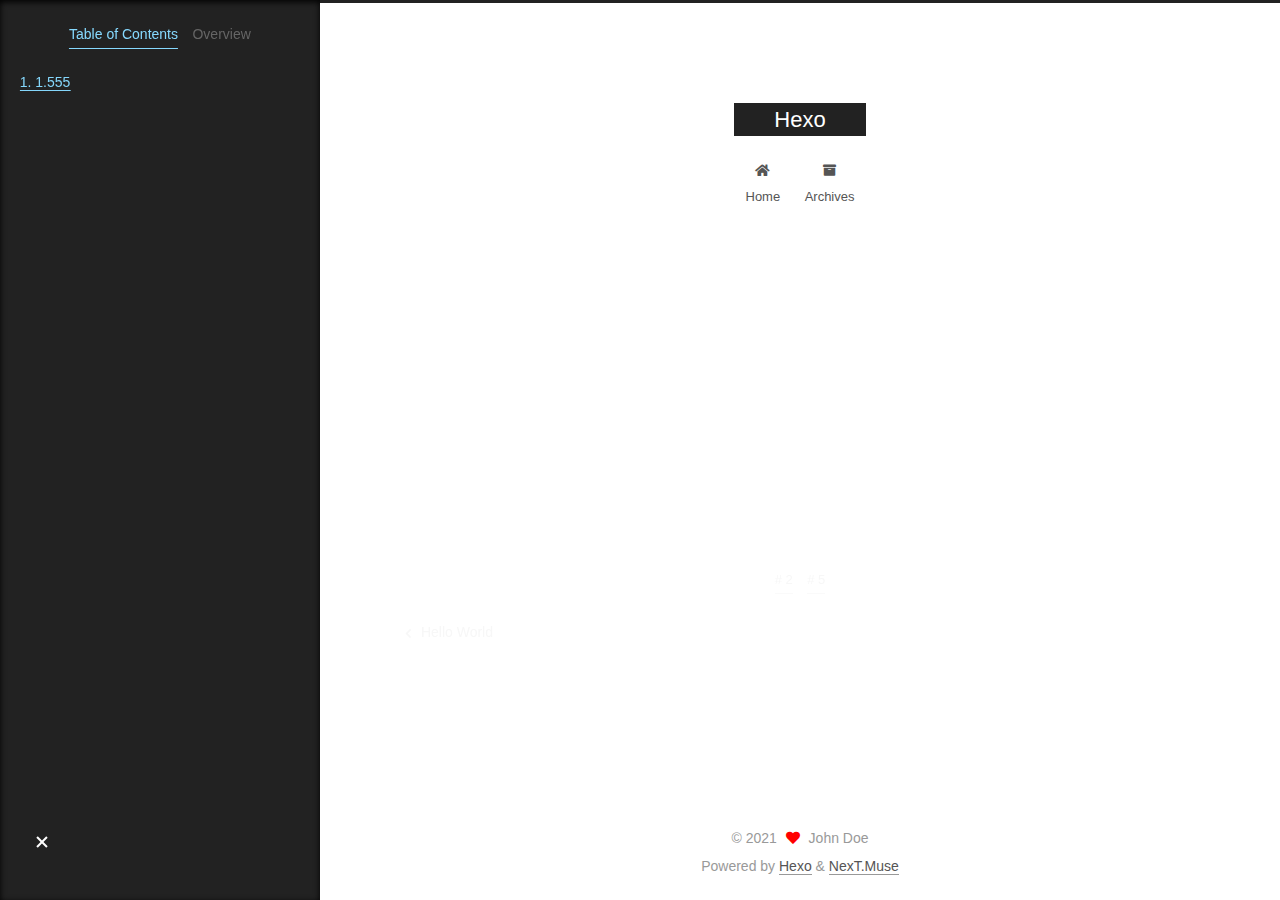
<file: 2021/01/17/在这里/index.html>
<!DOCTYPE html>
<html lang="en">
<head>
  <meta charset="UTF-8">
<meta name="viewport" content="width=device-width, initial-scale=1, maximum-scale=2">
<meta name="theme-color" content="#222">
<meta name="generator" content="Hexo 5.3.0">
  <link rel="apple-touch-icon" sizes="180x180" href="/images/apple-touch-icon-next.png">
  <link rel="icon" type="image/png" sizes="32x32" href="/images/favicon-32x32-next.png">
  <link rel="icon" type="image/png" sizes="16x16" href="/images/favicon-16x16-next.png">
  <link rel="mask-icon" href="/images/logo.svg" color="#222">

<link rel="stylesheet" href="/css/main.css">


<link rel="stylesheet" href="/lib/font-awesome/css/all.min.css">

<script id="hexo-configurations">
    var NexT = window.NexT || {};
    var CONFIG = {"hostname":"example.com","root":"/","scheme":"Muse","version":"7.8.0","exturl":false,"sidebar":{"position":"left","display":"post","padding":18,"offset":12,"onmobile":false},"copycode":{"enable":false,"show_result":false,"style":null},"back2top":{"enable":true,"sidebar":false,"scrollpercent":false},"bookmark":{"enable":false,"color":"#222","save":"auto"},"fancybox":false,"mediumzoom":false,"lazyload":false,"pangu":false,"comments":{"style":"tabs","active":null,"storage":true,"lazyload":false,"nav":null},"algolia":{"hits":{"per_page":10},"labels":{"input_placeholder":"Search for Posts","hits_empty":"We didn't find any results for the search: ${query}","hits_stats":"${hits} results found in ${time} ms"}},"localsearch":{"enable":false,"trigger":"auto","top_n_per_article":1,"unescape":false,"preload":false},"motion":{"enable":true,"async":false,"transition":{"post_block":"fadeIn","post_header":"slideDownIn","post_body":"slideDownIn","coll_header":"slideLeftIn","sidebar":"slideUpIn"}}};
  </script>

  <meta name="description" content="1.555sdsdsd">
<meta property="og:type" content="article">
<meta property="og:title" content="here">
<meta property="og:url" content="http://example.com/2021/01/17/%E5%9C%A8%E8%BF%99%E9%87%8C/index.html">
<meta property="og:site_name" content="Hexo">
<meta property="og:description" content="1.555sdsdsd">
<meta property="og:locale" content="en_US">
<meta property="article:published_time" content="2021-01-17T10:50:32.000Z">
<meta property="article:modified_time" content="2021-01-17T10:52:13.103Z">
<meta property="article:author" content="John Doe">
<meta property="article:tag" content="2">
<meta property="article:tag" content="5">
<meta name="twitter:card" content="summary">

<link rel="canonical" href="http://example.com/2021/01/17/%E5%9C%A8%E8%BF%99%E9%87%8C/">


<script id="page-configurations">
  // https://hexo.io/docs/variables.html
  CONFIG.page = {
    sidebar: "",
    isHome : false,
    isPost : true,
    lang   : 'en'
  };
</script>

  <title>here | Hexo</title>
  






  <noscript>
  <style>
  .use-motion .brand,
  .use-motion .menu-item,
  .sidebar-inner,
  .use-motion .post-block,
  .use-motion .pagination,
  .use-motion .comments,
  .use-motion .post-header,
  .use-motion .post-body,
  .use-motion .collection-header { opacity: initial; }

  .use-motion .site-title,
  .use-motion .site-subtitle {
    opacity: initial;
    top: initial;
  }

  .use-motion .logo-line-before i { left: initial; }
  .use-motion .logo-line-after i { right: initial; }
  </style>
</noscript>

</head>

<body itemscope itemtype="http://schema.org/WebPage">
  <div class="container use-motion">
    <div class="headband"></div>

    <header class="header" itemscope itemtype="http://schema.org/WPHeader">
      <div class="header-inner"><div class="site-brand-container">
  <div class="site-nav-toggle">
    <div class="toggle" aria-label="Toggle navigation bar">
      <span class="toggle-line toggle-line-first"></span>
      <span class="toggle-line toggle-line-middle"></span>
      <span class="toggle-line toggle-line-last"></span>
    </div>
  </div>

  <div class="site-meta">

    <a href="/" class="brand" rel="start">
      <span class="logo-line-before"><i></i></span>
      <h1 class="site-title">Hexo</h1>
      <span class="logo-line-after"><i></i></span>
    </a>
  </div>

  <div class="site-nav-right">
    <div class="toggle popup-trigger">
    </div>
  </div>
</div>




<nav class="site-nav">
  <ul id="menu" class="main-menu menu">
        <li class="menu-item menu-item-home">

    <a href="/" rel="section"><i class="fa fa-home fa-fw"></i>Home</a>

  </li>
        <li class="menu-item menu-item-archives">

    <a href="/archives/" rel="section"><i class="fa fa-archive fa-fw"></i>Archives</a>

  </li>
  </ul>
</nav>




</div>
    </header>

    
  <div class="back-to-top">
    <i class="fa fa-arrow-up"></i>
    <span>0%</span>
  </div>


    <main class="main">
      <div class="main-inner">
        <div class="content-wrap">
          

          <div class="content post posts-expand">
            

    
  
  
  <article itemscope itemtype="http://schema.org/Article" class="post-block" lang="en">
    <link itemprop="mainEntityOfPage" href="http://example.com/2021/01/17/%E5%9C%A8%E8%BF%99%E9%87%8C/">

    <span hidden itemprop="author" itemscope itemtype="http://schema.org/Person">
      <meta itemprop="image" content="/images/avatar.gif">
      <meta itemprop="name" content="John Doe">
      <meta itemprop="description" content="">
    </span>

    <span hidden itemprop="publisher" itemscope itemtype="http://schema.org/Organization">
      <meta itemprop="name" content="Hexo">
    </span>
      <header class="post-header">
        <h1 class="post-title" itemprop="name headline">
          here
        </h1>

        <div class="post-meta">
            <span class="post-meta-item">
              <span class="post-meta-item-icon">
                <i class="far fa-calendar"></i>
              </span>
              <span class="post-meta-item-text">Posted on</span>
              

              <time title="Created: 2021-01-17 18:50:32 / Modified: 18:52:13" itemprop="dateCreated datePublished" datetime="2021-01-17T18:50:32+08:00">2021-01-17</time>
            </span>

          

        </div>
      </header>

    
    
    
    <div class="post-body" itemprop="articleBody">

      
        <h3 id="1-555"><a href="#1-555" class="headerlink" title="1.555"></a>1.555</h3><p>sdsdsd</p>

    </div>

    
    
    

      <footer class="post-footer">
          <div class="post-tags">
              <a href="/tags/2/" rel="tag"># 2</a>
              <a href="/tags/5/" rel="tag"># 5</a>
          </div>

        


        
    <div class="post-nav">
      <div class="post-nav-item">
    <a href="/2021/01/16/hello-world/" rel="prev" title="Hello World">
      <i class="fa fa-chevron-left"></i> Hello World
    </a></div>
      <div class="post-nav-item"></div>
    </div>
      </footer>
    
  </article>
  
  
  



          </div>
          

<script>
  window.addEventListener('tabs:register', () => {
    let { activeClass } = CONFIG.comments;
    if (CONFIG.comments.storage) {
      activeClass = localStorage.getItem('comments_active') || activeClass;
    }
    if (activeClass) {
      let activeTab = document.querySelector(`a[href="#comment-${activeClass}"]`);
      if (activeTab) {
        activeTab.click();
      }
    }
  });
  if (CONFIG.comments.storage) {
    window.addEventListener('tabs:click', event => {
      if (!event.target.matches('.tabs-comment .tab-content .tab-pane')) return;
      let commentClass = event.target.classList[1];
      localStorage.setItem('comments_active', commentClass);
    });
  }
</script>

        </div>
          
  
  <div class="toggle sidebar-toggle">
    <span class="toggle-line toggle-line-first"></span>
    <span class="toggle-line toggle-line-middle"></span>
    <span class="toggle-line toggle-line-last"></span>
  </div>

  <aside class="sidebar">
    <div class="sidebar-inner">

      <ul class="sidebar-nav motion-element">
        <li class="sidebar-nav-toc">
          Table of Contents
        </li>
        <li class="sidebar-nav-overview">
          Overview
        </li>
      </ul>

      <!--noindex-->
      <div class="post-toc-wrap sidebar-panel">
          <div class="post-toc motion-element"><ol class="nav"><li class="nav-item nav-level-3"><a class="nav-link" href="#1-555"><span class="nav-number">1.</span> <span class="nav-text">1.555</span></a></li></ol></div>
      </div>
      <!--/noindex-->

      <div class="site-overview-wrap sidebar-panel">
        <div class="site-author motion-element" itemprop="author" itemscope itemtype="http://schema.org/Person">
  <p class="site-author-name" itemprop="name">John Doe</p>
  <div class="site-description" itemprop="description"></div>
</div>
<div class="site-state-wrap motion-element">
  <nav class="site-state">
      <div class="site-state-item site-state-posts">
          <a href="/archives/">
        
          <span class="site-state-item-count">2</span>
          <span class="site-state-item-name">posts</span>
        </a>
      </div>
      <div class="site-state-item site-state-tags">
        <span class="site-state-item-count">2</span>
        <span class="site-state-item-name">tags</span>
      </div>
  </nav>
</div>



      </div>

    </div>
  </aside>
  <div id="sidebar-dimmer"></div>


      </div>
    </main>

    <footer class="footer">
      <div class="footer-inner">
        

        

<div class="copyright">
  
  &copy; 
  <span itemprop="copyrightYear">2021</span>
  <span class="with-love">
    <i class="fa fa-heart"></i>
  </span>
  <span class="author" itemprop="copyrightHolder">John Doe</span>
</div>
  <div class="powered-by">Powered by <a href="https://hexo.io/" class="theme-link" rel="noopener" target="_blank">Hexo</a> & <a href="https://muse.theme-next.org/" class="theme-link" rel="noopener" target="_blank">NexT.Muse</a>
  </div>

        








      </div>
    </footer>
  </div>

  
  <script src="/lib/anime.min.js"></script>
  <script src="/lib/velocity/velocity.min.js"></script>
  <script src="/lib/velocity/velocity.ui.min.js"></script>

<script src="/js/utils.js"></script>

<script src="/js/motion.js"></script>


<script src="/js/schemes/muse.js"></script>


<script src="/js/next-boot.js"></script>




  















  

  

</body>
</html>
</file>
<file: css/main.css>
:root {
  --body-bg-color: #fff;
  --content-bg-color: #fff;
  --card-bg-color: #f5f5f5;
  --text-color: #555;
  --blockquote-color: #666;
  --link-color: #555;
  --link-hover-color: #222;
  --brand-color: #fff;
  --brand-hover-color: #fff;
  --table-row-odd-bg-color: #f9f9f9;
  --table-row-hover-bg-color: #f5f5f5;
  --menu-item-bg-color: #f5f5f5;
  --btn-default-bg: #222;
  --btn-default-color: #fff;
  --btn-default-border-color: #222;
  --btn-default-hover-bg: #fff;
  --btn-default-hover-color: #222;
  --btn-default-hover-border-color: #222;
}
html {
  line-height: 1.15; /* 1 */
  -webkit-text-size-adjust: 100%; /* 2 */
}
body {
  margin: 0;
}
main {
  display: block;
}
h1 {
  font-size: 2em;
  margin: 0.67em 0;
}
hr {
  box-sizing: content-box; /* 1 */
  height: 0; /* 1 */
  overflow: visible; /* 2 */
}
pre {
  font-family: monospace, monospace; /* 1 */
  font-size: 1em; /* 2 */
}
a {
  background: transparent;
}
abbr[title] {
  border-bottom: none; /* 1 */
  text-decoration: underline; /* 2 */
  text-decoration: underline dotted; /* 2 */
}
b,
strong {
  font-weight: bolder;
}
code,
kbd,
samp {
  font-family: monospace, monospace; /* 1 */
  font-size: 1em; /* 2 */
}
small {
  font-size: 80%;
}
sub,
sup {
  font-size: 75%;
  line-height: 0;
  position: relative;
  vertical-align: baseline;
}
sub {
  bottom: -0.25em;
}
sup {
  top: -0.5em;
}
img {
  border-style: none;
}
button,
input,
optgroup,
select,
textarea {
  font-family: inherit; /* 1 */
  font-size: 100%; /* 1 */
  line-height: 1.15; /* 1 */
  margin: 0; /* 2 */
}
button,
input {
/* 1 */
  overflow: visible;
}
button,
select {
/* 1 */
  text-transform: none;
}
button,
[type='button'],
[type='reset'],
[type='submit'] {
  -webkit-appearance: button;
}
button::-moz-focus-inner,
[type='button']::-moz-focus-inner,
[type='reset']::-moz-focus-inner,
[type='submit']::-moz-focus-inner {
  border-style: none;
  padding: 0;
}
button:-moz-focusring,
[type='button']:-moz-focusring,
[type='reset']:-moz-focusring,
[type='submit']:-moz-focusring {
  outline: 1px dotted ButtonText;
}
fieldset {
  padding: 0.35em 0.75em 0.625em;
}
legend {
  box-sizing: border-box; /* 1 */
  color: inherit; /* 2 */
  display: table; /* 1 */
  max-width: 100%; /* 1 */
  padding: 0; /* 3 */
  white-space: normal; /* 1 */
}
progress {
  vertical-align: baseline;
}
textarea {
  overflow: auto;
}
[type='checkbox'],
[type='radio'] {
  box-sizing: border-box; /* 1 */
  padding: 0; /* 2 */
}
[type='number']::-webkit-inner-spin-button,
[type='number']::-webkit-outer-spin-button {
  height: auto;
}
[type='search'] {
  outline-offset: -2px; /* 2 */
  -webkit-appearance: textfield; /* 1 */
}
[type='search']::-webkit-search-decoration {
  -webkit-appearance: none;
}
::-webkit-file-upload-button {
  font: inherit; /* 2 */
  -webkit-appearance: button; /* 1 */
}
details {
  display: block;
}
summary {
  display: list-item;
}
template {
  display: none;
}
[hidden] {
  display: none;
}
::selection {
  background: #262a30;
  color: #eee;
}
html,
body {
  height: 100%;
}
body {
  background: var(--body-bg-color);
  color: var(--text-color);
  font-family: 'Lato', "PingFang SC", "Microsoft YaHei", sans-serif;
  font-size: 1em;
  line-height: 2;
}
@media (max-width: 991px) {
  body {
    padding-left: 0 !important;
    padding-right: 0 !important;
  }
}
h1,
h2,
h3,
h4,
h5,
h6 {
  font-family: 'Lato', "PingFang SC", "Microsoft YaHei", sans-serif;
  font-weight: bold;
  line-height: 1.5;
  margin: 20px 0 15px;
}
h1 {
  font-size: 1.5em;
}
h2 {
  font-size: 1.375em;
}
h3 {
  font-size: 1.25em;
}
h4 {
  font-size: 1.125em;
}
h5 {
  font-size: 1em;
}
h6 {
  font-size: 0.875em;
}
p {
  margin: 0 0 20px 0;
}
a,
span.exturl {
  border-bottom: 1px solid #999;
  color: var(--link-color);
  outline: 0;
  text-decoration: none;
  overflow-wrap: break-word;
  word-wrap: break-word;
  cursor: pointer;
}
a:hover,
span.exturl:hover {
  border-bottom-color: var(--link-hover-color);
  color: var(--link-hover-color);
}
iframe,
img,
video {
  display: block;
  margin-left: auto;
  margin-right: auto;
  max-width: 100%;
}
hr {
  background-image: repeating-linear-gradient(-45deg, #ddd, #ddd 4px, transparent 4px, transparent 8px);
  border: 0;
  height: 3px;
  margin: 40px 0;
}
blockquote {
  border-left: 4px solid #ddd;
  color: var(--blockquote-color);
  margin: 0;
  padding: 0 15px;
}
blockquote cite::before {
  content: '-';
  padding: 0 5px;
}
dt {
  font-weight: bold;
}
dd {
  margin: 0;
  padding: 0;
}
kbd {
  background-color: #f5f5f5;
  background-image: linear-gradient(#eee, #fff, #eee);
  border: 1px solid #ccc;
  border-radius: 0.2em;
  box-shadow: 0.1em 0.1em 0.2em rgba(0,0,0,0.1);
  color: #555;
  font-family: inherit;
  padding: 0.1em 0.3em;
  white-space: nowrap;
}
.table-container {
  overflow: auto;
}
table {
  border-collapse: collapse;
  border-spacing: 0;
  font-size: 0.875em;
  margin: 0 0 20px 0;
  width: 100%;
}
tbody tr:nth-of-type(odd) {
  background: var(--table-row-odd-bg-color);
}
tbody tr:hover {
  background: var(--table-row-hover-bg-color);
}
caption,
th,
td {
  font-weight: normal;
  padding: 8px;
  vertical-align: middle;
}
th,
td {
  border: 1px solid #ddd;
  border-bottom: 3px solid #ddd;
}
th {
  font-weight: 700;
  padding-bottom: 10px;
}
td {
  border-bottom-width: 1px;
}
.btn {
  background: var(--btn-default-bg);
  border: 2px solid var(--btn-default-border-color);
  border-radius: 0;
  color: var(--btn-default-color);
  display: inline-block;
  font-size: 0.875em;
  line-height: 2;
  padding: 0 20px;
  text-decoration: none;
  transition-property: background-color;
  transition-delay: 0s;
  transition-duration: 0.2s;
  transition-timing-function: ease-in-out;
}
.btn:hover {
  background: var(--btn-default-hover-bg);
  border-color: var(--btn-default-hover-border-color);
  color: var(--btn-default-hover-color);
}
.btn + .btn {
  margin: 0 0 8px 8px;
}
.btn .fa-fw {
  text-align: left;
  width: 1.285714285714286em;
}
.toggle {
  line-height: 0;
}
.toggle .toggle-line {
  background: #fff;
  display: inline-block;
  height: 2px;
  left: 0;
  position: relative;
  top: 0;
  transition: all 0.4s;
  vertical-align: top;
  width: 100%;
}
.toggle .toggle-line:not(:first-child) {
  margin-top: 3px;
}
.toggle.toggle-arrow .toggle-line-first {
  left: 50%;
  top: 2px;
  transform: rotate(45deg);
  width: 50%;
}
.toggle.toggle-arrow .toggle-line-middle {
  left: 2px;
  width: 90%;
}
.toggle.toggle-arrow .toggle-line-last {
  left: 50%;
  top: -2px;
  transform: rotate(-45deg);
  width: 50%;
}
.toggle.toggle-close .toggle-line-first {
  transform: rotate(-45deg);
  top: 5px;
}
.toggle.toggle-close .toggle-line-middle {
  opacity: 0;
}
.toggle.toggle-close .toggle-line-last {
  transform: rotate(45deg);
  top: -5px;
}
.highlight,
pre {
  background: #f7f7f7;
  color: #4d4d4c;
  line-height: 1.6;
  margin: 0 auto 20px;
}
pre,
code {
  font-family: consolas, Menlo, monospace, "PingFang SC", "Microsoft YaHei";
}
code {
  background: #eee;
  border-radius: 3px;
  color: #555;
  padding: 2px 4px;
  overflow-wrap: break-word;
  word-wrap: break-word;
}
.highlight *::selection {
  background: #d6d6d6;
}
.highlight pre {
  border: 0;
  margin: 0;
  padding: 10px 0;
}
.highlight table {
  border: 0;
  margin: 0;
  width: auto;
}
.highlight td {
  border: 0;
  padding: 0;
}
.highlight figcaption {
  background: #eff2f3;
  color: #4d4d4c;
  display: flex;
  font-size: 0.875em;
  justify-content: space-between;
  line-height: 1.2;
  padding: 0.5em;
}
.highlight figcaption a {
  color: #4d4d4c;
}
.highlight figcaption a:hover {
  border-bottom-color: #4d4d4c;
}
.highlight .gutter {
  -moz-user-select: none;
  -ms-user-select: none;
  -webkit-user-select: none;
  user-select: none;
}
.highlight .gutter pre {
  background: #eff2f3;
  color: #869194;
  padding-left: 10px;
  padding-right: 10px;
  text-align: right;
}
.highlight .code pre {
  background: #f7f7f7;
  padding-left: 10px;
  width: 100%;
}
.gist table {
  width: auto;
}
.gist table td {
  border: 0;
}
pre {
  overflow: auto;
  padding: 10px;
}
pre code {
  background: none;
  color: #4d4d4c;
  font-size: 0.875em;
  padding: 0;
  text-shadow: none;
}
pre .deletion {
  background: #fdd;
}
pre .addition {
  background: #dfd;
}
pre .meta {
  color: #eab700;
  -moz-user-select: none;
  -ms-user-select: none;
  -webkit-user-select: none;
  user-select: none;
}
pre .comment {
  color: #8e908c;
}
pre .variable,
pre .attribute,
pre .tag,
pre .name,
pre .regexp,
pre .ruby .constant,
pre .xml .tag .title,
pre .xml .pi,
pre .xml .doctype,
pre .html .doctype,
pre .css .id,
pre .css .class,
pre .css .pseudo {
  color: #c82829;
}
pre .number,
pre .preprocessor,
pre .built_in,
pre .builtin-name,
pre .literal,
pre .params,
pre .constant,
pre .command {
  color: #f5871f;
}
pre .ruby .class .title,
pre .css .rules .attribute,
pre .string,
pre .symbol,
pre .value,
pre .inheritance,
pre .header,
pre .ruby .symbol,
pre .xml .cdata,
pre .special,
pre .formula {
  color: #718c00;
}
pre .title,
pre .css .hexcolor {
  color: #3e999f;
}
pre .function,
pre .python .decorator,
pre .python .title,
pre .ruby .function .title,
pre .ruby .title .keyword,
pre .perl .sub,
pre .javascript .title,
pre .coffeescript .title {
  color: #4271ae;
}
pre .keyword,
pre .javascript .function {
  color: #8959a8;
}
.blockquote-center {
  border-left: none;
  margin: 40px 0;
  padding: 0;
  position: relative;
  text-align: center;
}
.blockquote-center .fa {
  display: block;
  opacity: 0.6;
  position: absolute;
  width: 100%;
}
.blockquote-center .fa-quote-left {
  border-top: 1px solid #ccc;
  text-align: left;
  top: -20px;
}
.blockquote-center .fa-quote-right {
  border-bottom: 1px solid #ccc;
  text-align: right;
  bottom: -20px;
}
.blockquote-center p,
.blockquote-center div {
  text-align: center;
}
.post-body .group-picture img {
  margin: 0 auto;
  padding: 0 3px;
}
.group-picture-row {
  margin-bottom: 6px;
  overflow: hidden;
}
.group-picture-column {
  float: left;
  margin-bottom: 10px;
}
.post-body .label {
  color: #555;
  display: inline;
  padding: 0 2px;
}
.post-body .label.default {
  background: #f0f0f0;
}
.post-body .label.primary {
  background: #efe6f7;
}
.post-body .label.info {
  background: #e5f2f8;
}
.post-body .label.success {
  background: #e7f4e9;
}
.post-body .label.warning {
  background: #fcf6e1;
}
.post-body .label.danger {
  background: #fae8eb;
}
.post-body .tabs {
  margin-bottom: 20px;
}
.post-body .tabs,
.tabs-comment {
  display: block;
  padding-top: 10px;
  position: relative;
}
.post-body .tabs ul.nav-tabs,
.tabs-comment ul.nav-tabs {
  display: flex;
  flex-wrap: wrap;
  margin: 0;
  margin-bottom: -1px;
  padding: 0;
}
@media (max-width: 413px) {
  .post-body .tabs ul.nav-tabs,
  .tabs-comment ul.nav-tabs {
    display: block;
    margin-bottom: 5px;
  }
}
.post-body .tabs ul.nav-tabs li.tab,
.tabs-comment ul.nav-tabs li.tab {
  border-bottom: 1px solid #ddd;
  border-left: 1px solid transparent;
  border-right: 1px solid transparent;
  border-top: 3px solid transparent;
  flex-grow: 1;
  list-style-type: none;
  border-radius: 0 0 0 0;
}
@media (max-width: 413px) {
  .post-body .tabs ul.nav-tabs li.tab,
  .tabs-comment ul.nav-tabs li.tab {
    border-bottom: 1px solid transparent;
    border-left: 3px solid transparent;
    border-right: 1px solid transparent;
    border-top: 1px solid transparent;
  }
}
@media (max-width: 413px) {
  .post-body .tabs ul.nav-tabs li.tab,
  .tabs-comment ul.nav-tabs li.tab {
    border-radius: 0;
  }
}
.post-body .tabs ul.nav-tabs li.tab a,
.tabs-comment ul.nav-tabs li.tab a {
  border-bottom: initial;
  display: block;
  line-height: 1.8;
  outline: 0;
  padding: 0.25em 0.75em;
  text-align: center;
  transition-delay: 0s;
  transition-duration: 0.2s;
  transition-timing-function: ease-out;
}
.post-body .tabs ul.nav-tabs li.tab a i,
.tabs-comment ul.nav-tabs li.tab a i {
  width: 1.285714285714286em;
}
.post-body .tabs ul.nav-tabs li.tab.active,
.tabs-comment ul.nav-tabs li.tab.active {
  border-bottom: 1px solid transparent;
  border-left: 1px solid #ddd;
  border-right: 1px solid #ddd;
  border-top: 3px solid #fc6423;
}
@media (max-width: 413px) {
  .post-body .tabs ul.nav-tabs li.tab.active,
  .tabs-comment ul.nav-tabs li.tab.active {
    border-bottom: 1px solid #ddd;
    border-left: 3px solid #fc6423;
    border-right: 1px solid #ddd;
    border-top: 1px solid #ddd;
  }
}
.post-body .tabs ul.nav-tabs li.tab.active a,
.tabs-comment ul.nav-tabs li.tab.active a {
  color: var(--link-color);
  cursor: default;
}
.post-body .tabs .tab-content .tab-pane,
.tabs-comment .tab-content .tab-pane {
  border: 1px solid #ddd;
  border-top: 0;
  padding: 20px 20px 0 20px;
  border-radius: 0;
}
.post-body .tabs .tab-content .tab-pane:not(.active),
.tabs-comment .tab-content .tab-pane:not(.active) {
  display: none;
}
.post-body .tabs .tab-content .tab-pane.active,
.tabs-comment .tab-content .tab-pane.active {
  display: block;
}
.post-body .tabs .tab-content .tab-pane.active:nth-of-type(1),
.tabs-comment .tab-content .tab-pane.active:nth-of-type(1) {
  border-radius: 0 0 0 0;
}
@media (max-width: 413px) {
  .post-body .tabs .tab-content .tab-pane.active:nth-of-type(1),
  .tabs-comment .tab-content .tab-pane.active:nth-of-type(1) {
    border-radius: 0;
  }
}
.post-body .note {
  border-radius: 3px;
  margin-bottom: 20px;
  padding: 1em;
  position: relative;
  border: 1px solid #eee;
  border-left-width: 5px;
}
.post-body .note h2,
.post-body .note h3,
.post-body .note h4,
.post-body .note h5,
.post-body .note h6 {
  margin-top: 0;
  border-bottom: initial;
  margin-bottom: 0;
  padding-top: 0;
}
.post-body .note p:first-child,
.post-body .note ul:first-child,
.post-body .note ol:first-child,
.post-body .note table:first-child,
.post-body .note pre:first-child,
.post-body .note blockquote:first-child,
.post-body .note img:first-child {
  margin-top: 0;
}
.post-body .note p:last-child,
.post-body .note ul:last-child,
.post-body .note ol:last-child,
.post-body .note table:last-child,
.post-body .note pre:last-child,
.post-body .note blockquote:last-child,
.post-body .note img:last-child {
  margin-bottom: 0;
}
.post-body .note.default {
  border-left-color: #777;
}
.post-body .note.default h2,
.post-body .note.default h3,
.post-body .note.default h4,
.post-body .note.default h5,
.post-body .note.default h6 {
  color: #777;
}
.post-body .note.primary {
  border-left-color: #6f42c1;
}
.post-body .note.primary h2,
.post-body .note.primary h3,
.post-body .note.primary h4,
.post-body .note.primary h5,
.post-body .note.primary h6 {
  color: #6f42c1;
}
.post-body .note.info {
  border-left-color: #428bca;
}
.post-body .note.info h2,
.post-body .note.info h3,
.post-body .note.info h4,
.post-body .note.info h5,
.post-body .note.info h6 {
  color: #428bca;
}
.post-body .note.success {
  border-left-color: #5cb85c;
}
.post-body .note.success h2,
.post-body .note.success h3,
.post-body .note.success h4,
.post-body .note.success h5,
.post-body .note.success h6 {
  color: #5cb85c;
}
.post-body .note.warning {
  border-left-color: #f0ad4e;
}
.post-body .note.warning h2,
.post-body .note.warning h3,
.post-body .note.warning h4,
.post-body .note.warning h5,
.post-body .note.warning h6 {
  color: #f0ad4e;
}
.post-body .note.danger {
  border-left-color: #d9534f;
}
.post-body .note.danger h2,
.post-body .note.danger h3,
.post-body .note.danger h4,
.post-body .note.danger h5,
.post-body .note.danger h6 {
  color: #d9534f;
}
.pagination .prev,
.pagination .next,
.pagination .page-number,
.pagination .space {
  display: inline-block;
  margin: 0 10px;
  padding: 0 11px;
  position: relative;
  top: -1px;
}
@media (max-width: 767px) {
  .pagination .prev,
  .pagination .next,
  .pagination .page-number,
  .pagination .space {
    margin: 0 5px;
  }
}
.pagination {
  border-top: 1px solid #eee;
  margin: 120px 0 0;
  text-align: center;
}
.pagination .prev,
.pagination .next,
.pagination .page-number {
  border-bottom: 0;
  border-top: 1px solid #eee;
  transition-property: border-color;
  transition-delay: 0s;
  transition-duration: 0.2s;
  transition-timing-function: ease-in-out;
}
.pagination .prev:hover,
.pagination .next:hover,
.pagination .page-number:hover {
  border-top-color: #222;
}
.pagination .space {
  margin: 0;
  padding: 0;
}
.pagination .prev {
  margin-left: 0;
}
.pagination .next {
  margin-right: 0;
}
.pagination .page-number.current {
  background: #ccc;
  border-top-color: #ccc;
  color: #fff;
}
@media (max-width: 767px) {
  .pagination {
    border-top: none;
  }
  .pagination .prev,
  .pagination .next,
  .pagination .page-number {
    border-bottom: 1px solid #eee;
    border-top: 0;
    margin-bottom: 10px;
    padding: 0 10px;
  }
  .pagination .prev:hover,
  .pagination .next:hover,
  .pagination .page-number:hover {
    border-bottom-color: #222;
  }
}
.comments {
  margin-top: 60px;
  overflow: hidden;
}
.comment-button-group {
  display: flex;
  flex-wrap: wrap-reverse;
  justify-content: center;
  margin: 1em 0;
}
.comment-button-group .comment-button {
  margin: 0.1em 0.2em;
}
.comment-button-group .comment-button.active {
  background: var(--btn-default-hover-bg);
  border-color: var(--btn-default-hover-border-color);
  color: var(--btn-default-hover-color);
}
.comment-position {
  display: none;
}
.comment-position.active {
  display: block;
}
.tabs-comment {
  background: var(--content-bg-color);
  margin-top: 4em;
  padding-top: 0;
}
.tabs-comment .comments {
  border: 0;
  box-shadow: none;
  margin-top: 0;
  padding-top: 0;
}
.container {
  min-height: 100%;
  position: relative;
}
.main-inner {
  margin: 0 auto;
  width: 700px;
}
@media (min-width: 1200px) {
  .main-inner {
    width: 800px;
  }
}
@media (min-width: 1600px) {
  .main-inner {
    width: 900px;
  }
}
@media (max-width: 767px) {
  .content-wrap {
    padding: 0 20px;
  }
}
.header {
  background: transparent;
}
.header-inner {
  margin: 0 auto;
  width: 700px;
}
@media (min-width: 1200px) {
  .header-inner {
    width: 800px;
  }
}
@media (min-width: 1600px) {
  .header-inner {
    width: 900px;
  }
}
.site-brand-container {
  display: flex;
  flex-shrink: 0;
  padding: 0 10px;
}
.headband {
  background: #222;
  height: 3px;
}
.site-meta {
  flex-grow: 1;
  text-align: center;
}
@media (max-width: 767px) {
  .site-meta {
    text-align: center;
  }
}
.brand {
  border-bottom: none;
  color: var(--brand-color);
  display: inline-block;
  line-height: 1.375em;
  padding: 0 40px;
  position: relative;
}
.brand:hover {
  color: var(--brand-hover-color);
}
.site-title {
  font-family: 'Lato', "PingFang SC", "Microsoft YaHei", sans-serif;
  font-size: 1.375em;
  font-weight: normal;
  margin: 0;
}
.site-subtitle {
  color: #999;
  font-size: 0.8125em;
  margin: 10px 0;
}
.use-motion .brand {
  opacity: 0;
}
.use-motion .site-title,
.use-motion .site-subtitle,
.use-motion .custom-logo-image {
  opacity: 0;
  position: relative;
  top: -10px;
}
.site-nav-toggle,
.site-nav-right {
  display: none;
}
@media (max-width: 767px) {
  .site-nav-toggle,
  .site-nav-right {
    display: flex;
    flex-direction: column;
    justify-content: center;
  }
}
.site-nav-toggle .toggle,
.site-nav-right .toggle {
  color: var(--text-color);
  padding: 10px;
  width: 22px;
}
.site-nav-toggle .toggle .toggle-line,
.site-nav-right .toggle .toggle-line {
  background: var(--text-color);
  border-radius: 1px;
}
.site-nav {
  display: block;
}
@media (max-width: 767px) {
  .site-nav {
    clear: both;
    display: none;
  }
}
.site-nav.site-nav-on {
  display: block;
}
.menu {
  margin-top: 20px;
  padding-left: 0;
  text-align: center;
}
.menu-item {
  display: inline-block;
  list-style: none;
  margin: 0 10px;
}
@media (max-width: 767px) {
  .menu-item {
    display: block;
    margin-top: 10px;
  }
  .menu-item.menu-item-search {
    display: none;
  }
}
.menu-item a,
.menu-item span.exturl {
  border-bottom: 0;
  display: block;
  font-size: 0.8125em;
  transition-property: border-color;
  transition-delay: 0s;
  transition-duration: 0.2s;
  transition-timing-function: ease-in-out;
}
@media (hover: none) {
  .menu-item a:hover,
  .menu-item span.exturl:hover {
    border-bottom-color: transparent !important;
  }
}
.menu-item .fa,
.menu-item .fab,
.menu-item .far,
.menu-item .fas {
  margin-right: 8px;
}
.menu-item .badge {
  display: inline-block;
  font-weight: bold;
  line-height: 1;
  margin-left: 0.35em;
  margin-top: 0.35em;
  text-align: center;
  white-space: nowrap;
}
@media (max-width: 767px) {
  .menu-item .badge {
    float: right;
    margin-left: 0;
  }
}
.menu-item-active a,
.menu .menu-item a:hover,
.menu .menu-item span.exturl:hover {
  background: var(--menu-item-bg-color);
}
.use-motion .menu-item {
  opacity: 0;
}
.sidebar {
  background: #222;
  bottom: 0;
  box-shadow: inset 0 2px 6px #000;
  position: fixed;
  top: 0;
}
@media (max-width: 991px) {
  .sidebar {
    display: none;
  }
}
.sidebar-inner {
  color: #999;
  padding: 18px 10px;
  text-align: center;
}
.cc-license {
  margin-top: 10px;
  text-align: center;
}
.cc-license .cc-opacity {
  border-bottom: none;
  opacity: 0.7;
}
.cc-license .cc-opacity:hover {
  opacity: 0.9;
}
.cc-license img {
  display: inline-block;
}
.site-author-image {
  border: 2px solid #333;
  display: block;
  margin: 0 auto;
  max-width: 96px;
  padding: 2px;
}
.site-author-name {
  color: #f5f5f5;
  font-weight: normal;
  margin: 5px 0 0;
  text-align: center;
}
.site-description {
  color: #999;
  font-size: 1em;
  margin-top: 5px;
  text-align: center;
}
.links-of-author {
  margin-top: 15px;
}
.links-of-author a,
.links-of-author span.exturl {
  border-bottom-color: #555;
  display: inline-block;
  font-size: 0.8125em;
  margin-bottom: 10px;
  margin-right: 10px;
  vertical-align: middle;
}
.links-of-author a::before,
.links-of-author span.exturl::before {
  background: #ff9d71;
  border-radius: 50%;
  content: ' ';
  display: inline-block;
  height: 4px;
  margin-right: 3px;
  vertical-align: middle;
  width: 4px;
}
.sidebar-button {
  margin-top: 15px;
}
.sidebar-button a {
  border: 1px solid #fc6423;
  border-radius: 4px;
  color: #fc6423;
  display: inline-block;
  padding: 0 15px;
}
.sidebar-button a .fa,
.sidebar-button a .fab,
.sidebar-button a .far,
.sidebar-button a .fas {
  margin-right: 5px;
}
.sidebar-button a:hover {
  background: #fc6423;
  border: 1px solid #fc6423;
  color: #fff;
}
.sidebar-button a:hover .fa,
.sidebar-button a:hover .fab,
.sidebar-button a:hover .far,
.sidebar-button a:hover .fas {
  color: #fff;
}
.links-of-blogroll {
  font-size: 0.8125em;
  margin-top: 10px;
}
.links-of-blogroll-title {
  font-size: 0.875em;
  font-weight: 600;
  margin-top: 0;
}
.links-of-blogroll-list {
  list-style: none;
  margin: 0;
  padding: 0;
}
#sidebar-dimmer {
  display: none;
}
@media (max-width: 767px) {
  #sidebar-dimmer {
    background: #000;
    display: block;
    height: 100%;
    left: 100%;
    opacity: 0;
    position: fixed;
    top: 0;
    width: 100%;
    z-index: 1100;
  }
  .sidebar-active + #sidebar-dimmer {
    opacity: 0.7;
    transform: translateX(-100%);
    transition: opacity 0.5s;
  }
}
.sidebar-nav {
  margin: 0;
  padding-bottom: 20px;
  padding-left: 0;
}
.sidebar-nav li {
  border-bottom: 1px solid transparent;
  color: #666;
  cursor: pointer;
  display: inline-block;
  font-size: 0.875em;
}
.sidebar-nav li.sidebar-nav-overview {
  margin-left: 10px;
}
.sidebar-nav li:hover {
  color: #f5f5f5;
}
.sidebar-nav .sidebar-nav-active {
  border-bottom-color: #87daff;
  color: #87daff;
}
.sidebar-nav .sidebar-nav-active:hover {
  color: #87daff;
}
.sidebar-panel {
  display: none;
  overflow-x: hidden;
  overflow-y: auto;
}
.sidebar-panel-active {
  display: block;
}
.sidebar-toggle {
  background: #222;
  bottom: 45px;
  cursor: pointer;
  height: 14px;
  left: 30px;
  padding: 5px;
  position: fixed;
  width: 14px;
  z-index: 1300;
}
@media (max-width: 991px) {
  .sidebar-toggle {
    left: 20px;
    opacity: 0.8;
    display: none;
  }
}
.sidebar-toggle:hover .toggle-line {
  background: #87daff;
}
.post-toc {
  font-size: 0.875em;
}
.post-toc ol {
  list-style: none;
  margin: 0;
  padding: 0 2px 5px 10px;
  text-align: left;
}
.post-toc ol > ol {
  padding-left: 0;
}
.post-toc ol a {
  transition-property: all;
  transition-delay: 0s;
  transition-duration: 0.2s;
  transition-timing-function: ease-in-out;
}
.post-toc .nav-item {
  line-height: 1.8;
  overflow: hidden;
  text-overflow: ellipsis;
  white-space: nowrap;
}
.post-toc .nav .nav-child {
  display: none;
}
.post-toc .nav .active > .nav-child {
  display: block;
}
.post-toc .nav .active-current > .nav-child {
  display: block;
}
.post-toc .nav .active-current > .nav-child > .nav-item {
  display: block;
}
.post-toc .nav .active > a {
  border-bottom-color: #87daff;
  color: #87daff;
}
.post-toc .nav .active-current > a {
  color: #87daff;
}
.post-toc .nav .active-current > a:hover {
  color: #87daff;
}
.site-state {
  display: flex;
  justify-content: center;
  line-height: 1.4;
  margin-top: 10px;
  overflow: hidden;
  text-align: center;
  white-space: nowrap;
}
.site-state-item {
  padding: 0 15px;
}
.site-state-item:not(:first-child) {
  border-left: 1px solid #333;
}
.site-state-item a {
  border-bottom: none;
}
.site-state-item-count {
  display: block;
  font-size: 1.25em;
  font-weight: 600;
  text-align: center;
}
.site-state-item-name {
  color: inherit;
  font-size: 0.875em;
}
.footer {
  color: #999;
  font-size: 0.875em;
  padding: 20px 0;
}
.footer.footer-fixed {
  bottom: 0;
  left: 0;
  position: absolute;
  right: 0;
}
.footer-inner {
  box-sizing: border-box;
  margin: 0 auto;
  text-align: center;
  width: 700px;
}
@media (min-width: 1200px) {
  .footer-inner {
    width: 800px;
  }
}
@media (min-width: 1600px) {
  .footer-inner {
    width: 900px;
  }
}
.languages {
  display: inline-block;
  font-size: 1.125em;
  position: relative;
}
.languages .lang-select-label span {
  margin: 0 0.5em;
}
.languages .lang-select {
  height: 100%;
  left: 0;
  opacity: 0;
  position: absolute;
  top: 0;
  width: 100%;
}
.with-love {
  color: #ff0000;
  display: inline-block;
  margin: 0 5px;
}
.powered-by,
.theme-info {
  display: inline-block;
}
@-moz-keyframes iconAnimate {
  0%, 100% {
    transform: scale(1);
  }
  10%, 30% {
    transform: scale(0.9);
  }
  20%, 40%, 60%, 80% {
    transform: scale(1.1);
  }
  50%, 70% {
    transform: scale(1.1);
  }
}
@-webkit-keyframes iconAnimate {
  0%, 100% {
    transform: scale(1);
  }
  10%, 30% {
    transform: scale(0.9);
  }
  20%, 40%, 60%, 80% {
    transform: scale(1.1);
  }
  50%, 70% {
    transform: scale(1.1);
  }
}
@-o-keyframes iconAnimate {
  0%, 100% {
    transform: scale(1);
  }
  10%, 30% {
    transform: scale(0.9);
  }
  20%, 40%, 60%, 80% {
    transform: scale(1.1);
  }
  50%, 70% {
    transform: scale(1.1);
  }
}
@keyframes iconAnimate {
  0%, 100% {
    transform: scale(1);
  }
  10%, 30% {
    transform: scale(0.9);
  }
  20%, 40%, 60%, 80% {
    transform: scale(1.1);
  }
  50%, 70% {
    transform: scale(1.1);
  }
}
.back-to-top {
  font-size: 12px;
  text-align: center;
  transition-delay: 0s;
  transition-duration: 0.2s;
  transition-timing-function: ease-in-out;
}
.back-to-top {
  background: #222;
  bottom: -100px;
  box-sizing: border-box;
  color: #fff;
  cursor: pointer;
  left: 30px;
  opacity: 1;
  padding: 0 6px;
  position: fixed;
  transition-property: bottom;
  z-index: 1300;
  width: 24px;
}
.back-to-top span {
  display: none;
}
.back-to-top:hover {
  color: #87daff;
}
.back-to-top.back-to-top-on {
  bottom: 19px;
}
@media (max-width: 991px) {
  .back-to-top {
    left: 20px;
    opacity: 0.8;
  }
}
.post-body {
  font-family: 'Lato', "PingFang SC", "Microsoft YaHei", sans-serif;
  overflow-wrap: break-word;
  word-wrap: break-word;
}
@media (min-width: 1200px) {
  .post-body {
    font-size: 1.125em;
  }
}
.post-body .exturl .fa {
  font-size: 0.875em;
  margin-left: 4px;
}
.post-body .image-caption,
.post-body .figure .caption {
  color: #999;
  font-size: 0.875em;
  font-weight: bold;
  line-height: 1;
  margin: -20px auto 15px;
  text-align: center;
}
.post-sticky-flag {
  display: inline-block;
  transform: rotate(30deg);
}
.post-button {
  margin-top: 40px;
  text-align: center;
}
.use-motion .post-block,
.use-motion .pagination,
.use-motion .comments {
  opacity: 0;
}
.use-motion .post-header {
  opacity: 0;
}
.use-motion .post-body {
  opacity: 0;
}
.use-motion .collection-header {
  opacity: 0;
}
.posts-collapse {
  margin-left: 35px;
  position: relative;
}
@media (max-width: 767px) {
  .posts-collapse {
    margin-left: 0px;
    margin-right: 0px;
  }
}
.posts-collapse .collection-title {
  font-size: 1.125em;
  position: relative;
}
.posts-collapse .collection-title::before {
  background: #999;
  border: 1px solid #fff;
  border-radius: 50%;
  content: ' ';
  height: 10px;
  left: 0;
  margin-left: -6px;
  margin-top: -4px;
  position: absolute;
  top: 50%;
  width: 10px;
}
.posts-collapse .collection-year {
  font-size: 1.5em;
  font-weight: bold;
  margin: 60px 0;
  position: relative;
}
.posts-collapse .collection-year::before {
  background: #bbb;
  border-radius: 50%;
  content: ' ';
  height: 8px;
  left: 0;
  margin-left: -4px;
  margin-top: -4px;
  position: absolute;
  top: 50%;
  width: 8px;
}
.posts-collapse .collection-header {
  display: block;
  margin: 0 0 0 20px;
}
.posts-collapse .collection-header small {
  color: #bbb;
  margin-left: 5px;
}
.posts-collapse .post-header {
  border-bottom: 1px dashed #ccc;
  margin: 30px 0;
  padding-left: 15px;
  position: relative;
  transition-property: border;
  transition-delay: 0s;
  transition-duration: 0.2s;
  transition-timing-function: ease-in-out;
}
.posts-collapse .post-header::before {
  background: #bbb;
  border: 1px solid #fff;
  border-radius: 50%;
  content: ' ';
  height: 6px;
  left: 0;
  margin-left: -4px;
  position: absolute;
  top: 0.75em;
  transition-property: background;
  width: 6px;
  transition-delay: 0s;
  transition-duration: 0.2s;
  transition-timing-function: ease-in-out;
}
.posts-collapse .post-header:hover {
  border-bottom-color: #666;
}
.posts-collapse .post-header:hover::before {
  background: #222;
}
.posts-collapse .post-meta {
  display: inline;
  font-size: 0.75em;
  margin-right: 10px;
}
.posts-collapse .post-title {
  display: inline;
}
.posts-collapse .post-title a,
.posts-collapse .post-title span.exturl {
  border-bottom: none;
  color: var(--link-color);
}
.posts-collapse .post-title .fa-external-link-alt {
  font-size: 0.875em;
  margin-left: 5px;
}
.posts-collapse::before {
  background: #f5f5f5;
  content: ' ';
  height: 100%;
  left: 0;
  margin-left: -2px;
  position: absolute;
  top: 1.25em;
  width: 4px;
}
.post-eof {
  background: #ccc;
  height: 1px;
  margin: 80px auto 60px;
  text-align: center;
  width: 8%;
}
.post-block:last-of-type .post-eof {
  display: none;
}
.content {
  padding-top: 40px;
}
@media (min-width: 992px) {
  .post-body {
    text-align: justify;
  }
}
@media (max-width: 991px) {
  .post-body {
    text-align: justify;
  }
}
.post-body h1,
.post-body h2,
.post-body h3,
.post-body h4,
.post-body h5,
.post-body h6 {
  padding-top: 10px;
}
.post-body h1 .header-anchor,
.post-body h2 .header-anchor,
.post-body h3 .header-anchor,
.post-body h4 .header-anchor,
.post-body h5 .header-anchor,
.post-body h6 .header-anchor {
  border-bottom-style: none;
  color: #ccc;
  float: right;
  margin-left: 10px;
  visibility: hidden;
}
.post-body h1 .header-anchor:hover,
.post-body h2 .header-anchor:hover,
.post-body h3 .header-anchor:hover,
.post-body h4 .header-anchor:hover,
.post-body h5 .header-anchor:hover,
.post-body h6 .header-anchor:hover {
  color: inherit;
}
.post-body h1:hover .header-anchor,
.post-body h2:hover .header-anchor,
.post-body h3:hover .header-anchor,
.post-body h4:hover .header-anchor,
.post-body h5:hover .header-anchor,
.post-body h6:hover .header-anchor {
  visibility: visible;
}
.post-body iframe,
.post-body img,
.post-body video {
  margin-bottom: 20px;
}
.post-body .video-container {
  height: 0;
  margin-bottom: 20px;
  overflow: hidden;
  padding-top: 75%;
  position: relative;
  width: 100%;
}
.post-body .video-container iframe,
.post-body .video-container object,
.post-body .video-container embed {
  height: 100%;
  left: 0;
  margin: 0;
  position: absolute;
  top: 0;
  width: 100%;
}
.post-gallery {
  align-items: center;
  display: grid;
  grid-gap: 10px;
  grid-template-columns: 1fr 1fr 1fr;
  margin-bottom: 20px;
}
@media (max-width: 767px) {
  .post-gallery {
    grid-template-columns: 1fr 1fr;
  }
}
.post-gallery a {
  border: 0;
}
.post-gallery img {
  margin: 0;
}
.posts-expand .post-header {
  font-size: 1.125em;
}
.posts-expand .post-title {
  font-size: 1.5em;
  font-weight: normal;
  margin: initial;
  text-align: center;
  overflow-wrap: break-word;
  word-wrap: break-word;
}
.posts-expand .post-title-link {
  border-bottom: none;
  color: var(--link-color);
  display: inline-block;
  position: relative;
  vertical-align: top;
}
.posts-expand .post-title-link::before {
  background: var(--link-color);
  bottom: 0;
  content: '';
  height: 2px;
  left: 0;
  position: absolute;
  transform: scaleX(0);
  visibility: hidden;
  width: 100%;
  transition-delay: 0s;
  transition-duration: 0.2s;
  transition-timing-function: ease-in-out;
}
.posts-expand .post-title-link:hover::before {
  transform: scaleX(1);
  visibility: visible;
}
.posts-expand .post-title-link .fa-external-link-alt {
  font-size: 0.875em;
  margin-left: 5px;
}
.posts-expand .post-meta {
  color: #999;
  font-family: 'Lato', "PingFang SC", "Microsoft YaHei", sans-serif;
  font-size: 0.75em;
  margin: 3px 0 60px 0;
  text-align: center;
}
.posts-expand .post-meta .post-description {
  font-size: 0.875em;
  margin-top: 2px;
}
.posts-expand .post-meta time {
  border-bottom: 1px dashed #999;
  cursor: pointer;
}
.post-meta .post-meta-item + .post-meta-item::before {
  content: '|';
  margin: 0 0.5em;
}
.post-meta-divider {
  margin: 0 0.5em;
}
.post-meta-item-icon {
  margin-right: 3px;
}
@media (max-width: 991px) {
  .post-meta-item-icon {
    display: inline-block;
  }
}
@media (max-width: 991px) {
  .post-meta-item-text {
    display: none;
  }
}
.post-nav {
  border-top: 1px solid #eee;
  display: flex;
  justify-content: space-between;
  margin-top: 15px;
  padding: 10px 5px 0;
}
.post-nav-item {
  flex: 1;
}
.post-nav-item a {
  border-bottom: none;
  display: block;
  font-size: 0.875em;
  line-height: 1.6;
  position: relative;
}
.post-nav-item a:active {
  top: 2px;
}
.post-nav-item .fa {
  font-size: 0.75em;
}
.post-nav-item:first-child {
  margin-right: 15px;
}
.post-nav-item:first-child .fa {
  margin-right: 5px;
}
.post-nav-item:last-child {
  margin-left: 15px;
  text-align: right;
}
.post-nav-item:last-child .fa {
  margin-left: 5px;
}
.rtl.post-body p,
.rtl.post-body a,
.rtl.post-body h1,
.rtl.post-body h2,
.rtl.post-body h3,
.rtl.post-body h4,
.rtl.post-body h5,
.rtl.post-body h6,
.rtl.post-body li,
.rtl.post-body ul,
.rtl.post-body ol {
  direction: rtl;
  font-family: UKIJ Ekran;
}
.rtl.post-title {
  font-family: UKIJ Ekran;
}
.post-tags {
  margin-top: 40px;
  text-align: center;
}
.post-tags a {
  display: inline-block;
  font-size: 0.8125em;
}
.post-tags a:not(:last-child) {
  margin-right: 10px;
}
.post-widgets {
  border-top: 1px solid #eee;
  margin-top: 15px;
  text-align: center;
}
.wp_rating {
  height: 20px;
  line-height: 20px;
  margin-top: 10px;
  padding-top: 6px;
  text-align: center;
}
.social-like {
  display: flex;
  font-size: 0.875em;
  justify-content: center;
  text-align: center;
}
.reward-container {
  margin: 20px auto;
  padding: 10px 0;
  text-align: center;
  width: 90%;
}
.reward-container button {
  background: transparent;
  border: 1px solid #fc6423;
  border-radius: 0;
  color: #fc6423;
  cursor: pointer;
  line-height: 2;
  outline: 0;
  padding: 0 15px;
  vertical-align: text-top;
}
.reward-container button:hover {
  background: #fc6423;
  border: 1px solid transparent;
  color: #fa9366;
}
#qr {
  padding-top: 20px;
}
#qr a {
  border: 0;
}
#qr img {
  display: inline-block;
  margin: 0.8em 2em 0 2em;
  max-width: 100%;
  width: 180px;
}
#qr p {
  text-align: center;
}
.category-all-page .category-all-title {
  text-align: center;
}
.category-all-page .category-all {
  margin-top: 20px;
}
.category-all-page .category-list {
  list-style: none;
  margin: 0;
  padding: 0;
}
.category-all-page .category-list-item {
  margin: 5px 10px;
}
.category-all-page .category-list-count {
  color: #bbb;
}
.category-all-page .category-list-count::before {
  content: ' (';
  display: inline;
}
.category-all-page .category-list-count::after {
  content: ') ';
  display: inline;
}
.category-all-page .category-list-child {
  padding-left: 10px;
}
.event-list {
  padding: 0;
}
.event-list hr {
  background: #222;
  margin: 20px 0 45px 0;
}
.event-list hr::after {
  background: #222;
  color: #fff;
  content: 'NOW';
  display: inline-block;
  font-weight: bold;
  padding: 0 5px;
  text-align: right;
}
.event-list .event {
  background: #222;
  margin: 20px 0;
  min-height: 40px;
  padding: 15px 0 15px 10px;
}
.event-list .event .event-summary {
  color: #fff;
  margin: 0;
  padding-bottom: 3px;
}
.event-list .event .event-summary::before {
  animation: dot-flash 1s alternate infinite ease-in-out;
  color: #fff;
  content: '\f111';
  display: inline-block;
  font-size: 10px;
  margin-right: 25px;
  vertical-align: middle;
  font-family: 'Font Awesome 5 Free';
  font-weight: 900;
}
.event-list .event .event-relative-time {
  color: #bbb;
  display: inline-block;
  font-size: 12px;
  font-weight: normal;
  padding-left: 12px;
}
.event-list .event .event-details {
  color: #fff;
  display: block;
  line-height: 18px;
  margin-left: 56px;
  padding-bottom: 6px;
  padding-top: 3px;
  text-indent: -24px;
}
.event-list .event .event-details::before {
  color: #fff;
  display: inline-block;
  margin-right: 9px;
  text-align: center;
  text-indent: 0;
  width: 14px;
  font-family: 'Font Awesome 5 Free';
  font-weight: 900;
}
.event-list .event .event-details.event-location::before {
  content: '\f041';
}
.event-list .event .event-details.event-duration::before {
  content: '\f017';
}
.event-list .event-past {
  background: #f5f5f5;
}
.event-list .event-past .event-summary,
.event-list .event-past .event-details {
  color: #bbb;
  opacity: 0.9;
}
.event-list .event-past .event-summary::before,
.event-list .event-past .event-details::before {
  animation: none;
  color: #bbb;
}
@-moz-keyframes dot-flash {
  from {
    opacity: 1;
    transform: scale(1);
  }
  to {
    opacity: 0;
    transform: scale(0.8);
  }
}
@-webkit-keyframes dot-flash {
  from {
    opacity: 1;
    transform: scale(1);
  }
  to {
    opacity: 0;
    transform: scale(0.8);
  }
}
@-o-keyframes dot-flash {
  from {
    opacity: 1;
    transform: scale(1);
  }
  to {
    opacity: 0;
    transform: scale(0.8);
  }
}
@keyframes dot-flash {
  from {
    opacity: 1;
    transform: scale(1);
  }
  to {
    opacity: 0;
    transform: scale(0.8);
  }
}
ul.breadcrumb {
  font-size: 0.75em;
  list-style: none;
  margin: 1em 0;
  padding: 0 2em;
  text-align: center;
}
ul.breadcrumb li {
  display: inline;
}
ul.breadcrumb li + li::before {
  content: '/\00a0';
  font-weight: normal;
  padding: 0.5em;
}
ul.breadcrumb li + li:last-child {
  font-weight: bold;
}
.tag-cloud {
  text-align: center;
}
.tag-cloud a {
  display: inline-block;
  margin: 10px;
}
.tag-cloud a:hover {
  color: var(--link-hover-color) !important;
}
@media (max-width: 767px) {
  .header-inner,
  .main-inner,
  .footer-inner {
    width: auto;
  }
}
.header-inner {
  padding-top: 100px;
}
@media (max-width: 767px) {
  .header-inner {
    padding-top: 50px;
  }
}
.main-inner {
  padding-bottom: 60px;
}
.content {
  padding-top: 70px;
}
@media (max-width: 767px) {
  .content {
    padding-top: 35px;
  }
}
embed {
  display: block;
  margin: 0 auto 25px auto;
}
.custom-logo .site-meta-headline {
  text-align: center;
}
.custom-logo .site-title {
  color: #222;
  margin: 10px auto 0;
}
.custom-logo .site-title a {
  border: 0;
}
.custom-logo-image {
  background: #fff;
  margin: 0 auto;
  max-width: 150px;
  padding: 5px;
}
.brand {
  background: var(--btn-default-bg);
}
@media (max-width: 767px) {
  .site-nav {
    border-bottom: 1px solid #ddd;
    border-top: 1px solid #ddd;
    left: 0;
    margin: 0;
    padding: 0;
    width: 100%;
  }
}
@media (max-width: 767px) {
  .menu {
    text-align: left;
  }
}
.menu-item-active a,
.menu .menu-item a:hover,
.menu .menu-item span.exturl:hover {
  background: transparent;
  border-bottom: 1px solid var(--link-hover-color) !important;
}
@media (max-width: 767px) {
  .menu-item-active a,
  .menu .menu-item a:hover,
  .menu .menu-item span.exturl:hover {
    border-bottom: 1px dotted #ddd !important;
  }
}
@media (max-width: 767px) {
  .menu .menu-item {
    margin: 0 10px;
  }
}
.menu .menu-item a,
.menu .menu-item span.exturl {
  border-bottom: 1px solid transparent;
}
@media (max-width: 767px) {
  .menu .menu-item a,
  .menu .menu-item span.exturl {
    padding: 5px 10px;
  }
}
@media (min-width: 768px) {
  .menu .menu-item .fa,
  .menu .menu-item .fab,
  .menu .menu-item .far,
  .menu .menu-item .fas {
    display: block;
    line-height: 2;
    margin-right: 0;
    width: 100%;
  }
}
.menu .menu-item .badge {
  background: #eee;
  padding: 1px 4px;
}
.sub-menu {
  margin: 10px 0;
}
.sub-menu .menu-item {
  display: inline-block;
}
.sidebar {
  left: -320px;
}
.sidebar.sidebar-active {
  left: 0;
}
.sidebar {
  width: 320px;
  z-index: 1200;
  transition-delay: 0s;
  transition-duration: 0.2s;
  transition-timing-function: ease-out;
}
.sidebar a,
.sidebar span.exturl {
  border-bottom-color: #555;
  color: #999;
}
.sidebar a:hover,
.sidebar span.exturl:hover {
  border-bottom-color: #eee;
  color: #eee;
}
.links-of-blogroll-item {
  padding: 2px 10px;
}
.links-of-blogroll-item a,
.links-of-blogroll-item span.exturl {
  box-sizing: border-box;
  display: inline-block;
  max-width: 280px;
  overflow: hidden;
  text-overflow: ellipsis;
  white-space: nowrap;
}
</file>
